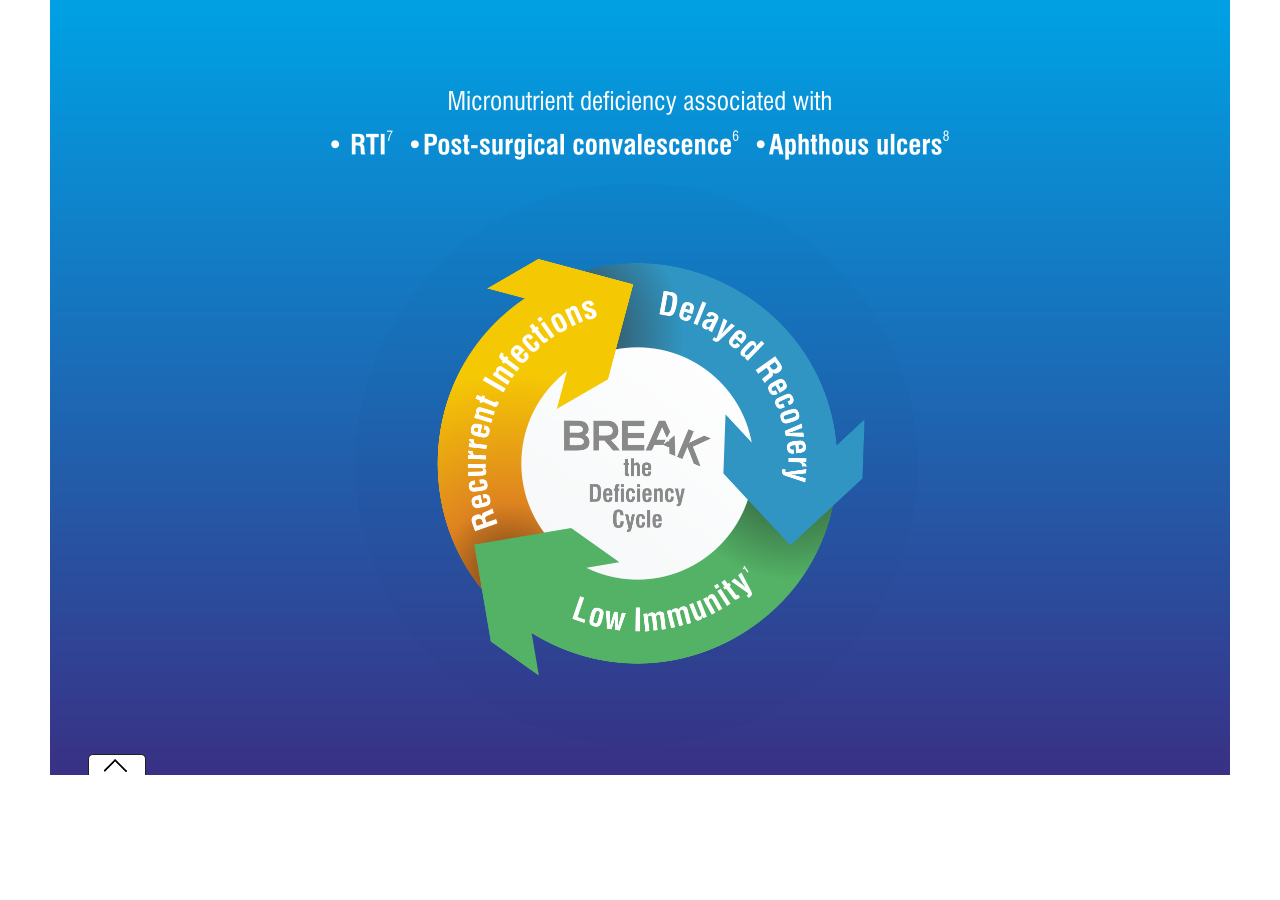
<file: 1/html/index.html>
<!DOCTYPE html>
<html lang="en">
<head>
<meta charset="UTF-8"/>
<meta http-equiv="cache-control" content="max-age=200"/>
<meta name="viewport" content="width=device-width, initial-scale=1.0, maximum-scale=5.0, minimum-scale=1.0">
<meta http-equiv="X-UA-Compatible" content="chrome=1">
<title>Soventus</title>
<link rel="stylesheet" type="text/css" href="animate.css" media="screen"/>
<link rel="stylesheet" type="text/css" href="global.css" media="screen"/>

<script src="jquery.min.js" type="text/javascript" language="javascript"></script>
<script src="jquery.mobile.custom.min.js" type="text/javascript" language="javascript"></script>
<script src="jquery.touchSwipe.min.js" type="text/javascript" language="javascript"></script>
</head>

<body>
<div id="wrapper" rel="1">
  <div class="slide_arrow">
    <div class="left_arrow" ><img src="left_arrow.png" alt="previous icon" width="27" height="27" ></div>
    <div class="right_arrow" ><img src="right_arrow.png" alt="next icon" width="27" height="27"></div>
  </div>
  <div id="main_content"></div>
  <div class="reference active">
    <div class="box">
      <div class="slide_jumper">
		  <div class="slides"><img src="thumbs/01.png" alt=""></div>        
		  <div class="slides"><img src="thumbs/02.png" alt=""></div>        
      </div>
    </div>
    <div class="box_btn"></div>
	<div id="myconsole"></div>
	<div id="click_through"></div>
  </div>
</div>

<script src="global.js" type="text/javascript" language="javascript"></script> 
<script>
$(document).ready(function(){
  // jQuery(".next").bind(event, function(){
  //     document.location = 'VoltarenVAsb/VoltarenVAsb.html';
  //     });
var selectedContentPath = 'slide1/';
//  document.getElementById("main_content").innerHTML='<object type="text/html" width="1080px" height="810px" data="'+selectedContentPath+"Dlight1.htm"+'"></object>';

$("#main_content").html('<link rel="stylesheet" type="text/css" href="slide1/slide1.css" media="screen"/><div class="s1"><img src="slide1/s1.png" width="1180" height="775" alt=""/></div><div class="s2"><img src="slide1/s2.png"/></div><div class="s3"><img src="slide1/s3.png"/></div><div class="s4"><img src="slide1/s4.png"/></div><div class="break" onclick="breakIt()"></div>');

});
</script> 

</body>
</html>
</file>
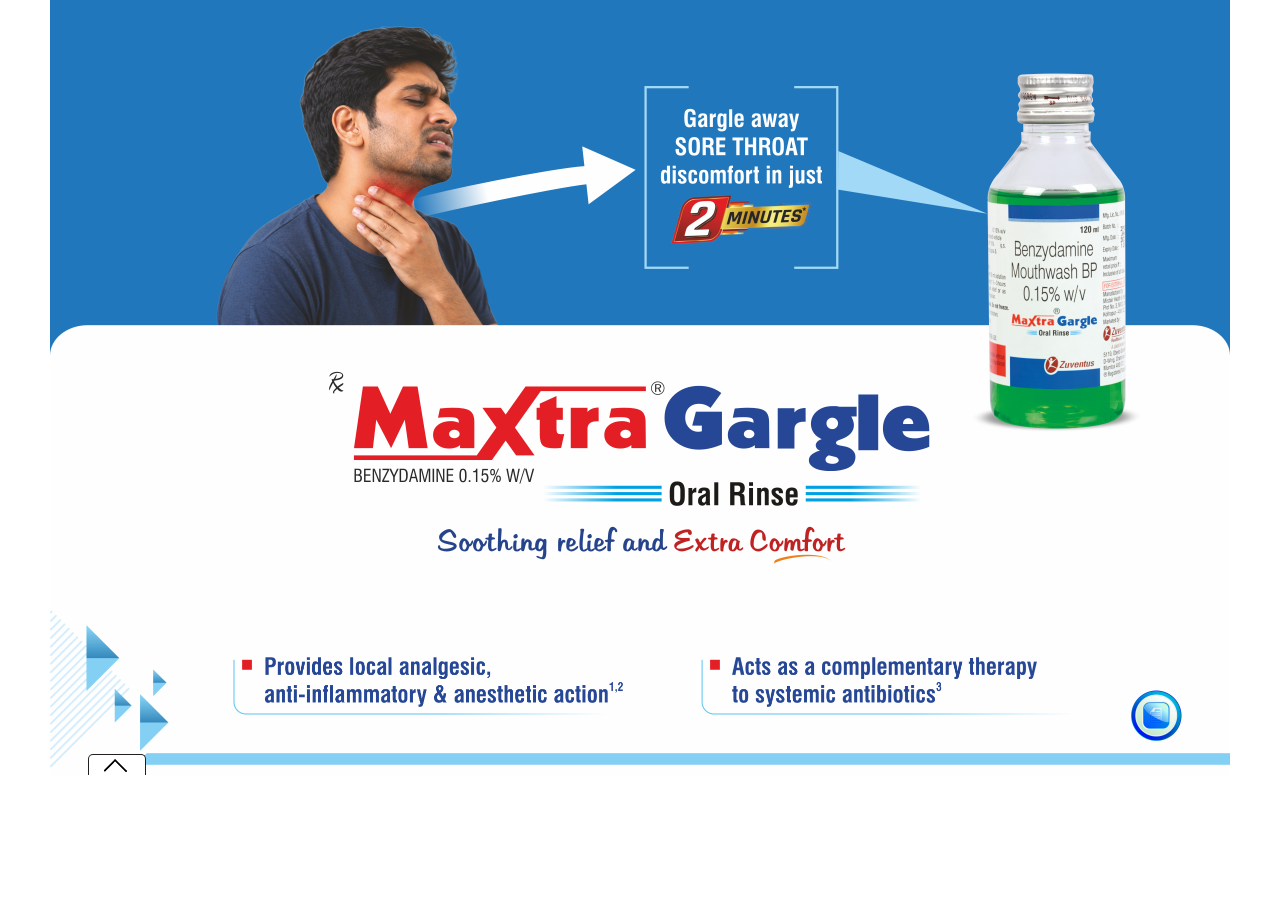
<file: 10/html/index.html>
<!DOCTYPE html>
<html lang="en">
<head>
<meta charset="UTF-8"/>
<meta http-equiv="cache-control" content="max-age=200"/>
<meta name="viewport" content="width=device-width, initial-scale=1.0, maximum-scale=5.0, minimum-scale=1.0">
<meta http-equiv="X-UA-Compatible" content="chrome=1">
<title>Soventus</title>
<link rel="stylesheet" type="text/css" href="animate.css" media="screen"/>
<link rel="stylesheet" type="text/css" href="global.css" media="screen"/>

<script src="jquery.min.js" type="text/javascript" language="javascript"></script>
<script src="jquery.mobile.custom.min.js" type="text/javascript" language="javascript"></script>
<script src="jquery.touchSwipe.min.js" type="text/javascript" language="javascript"></script>
</head>

<body>
<div id="wrapper" rel="1">
  <div class="slide_arrow">
    <div class="left_arrow" ><img src="left_arrow.png" alt="previous icon" width="27" height="27" ></div>
    <div class="right_arrow" ><img src="right_arrow.png" alt="next icon" width="27" height="27"></div>
  </div>
  <div id="main_content"></div>
  <div class="reference active">
    <div class="box">
      <div class="slide_jumper">
		  <div class="slides"><img src="thumbs/01.png" alt=""></div>        
		  <div class="slides"><img src="thumbs/02.png" alt=""></div>        
      </div>
    </div>
    <div class="box_btn"></div>
	<div id="myconsole"></div>
	<div id="click_through"></div>
  </div>
</div>

<script src="global.js" type="text/javascript" language="javascript"></script> 
<script>
$(document).ready(function(){
  // jQuery(".next").bind(event, function(){
  //     document.location = 'VoltarenVAsb/VoltarenVAsb.html';
  //     });
var selectedContentPath = 'slide1/';
//  document.getElementById("main_content").innerHTML='<object type="text/html" width="1080px" height="810px" data="'+selectedContentPath+"Dlight1.htm"+'"></object>';

$("#main_content").html('<link rel="stylesheet" type="text/css" href="slide1/slide1.css" media="screen"/><div class="s1"><img src="slide1/s1.png" width="1180" height="775" alt=""/></div><div class="s2"><img src="slide1/s2.png"/></div><div class="s3"><img src="slide1/s3.png"/></div><div class="hit_1"><img src="slide2/pop1.png" width="1180" height="775" alt=""/></div><div class="hit_pop1" onclick="hit_pop1()"></div><div class="hit_close1" onclick="hit_close1()"></div>');

});
</script> 

</body>
</html>
</file>
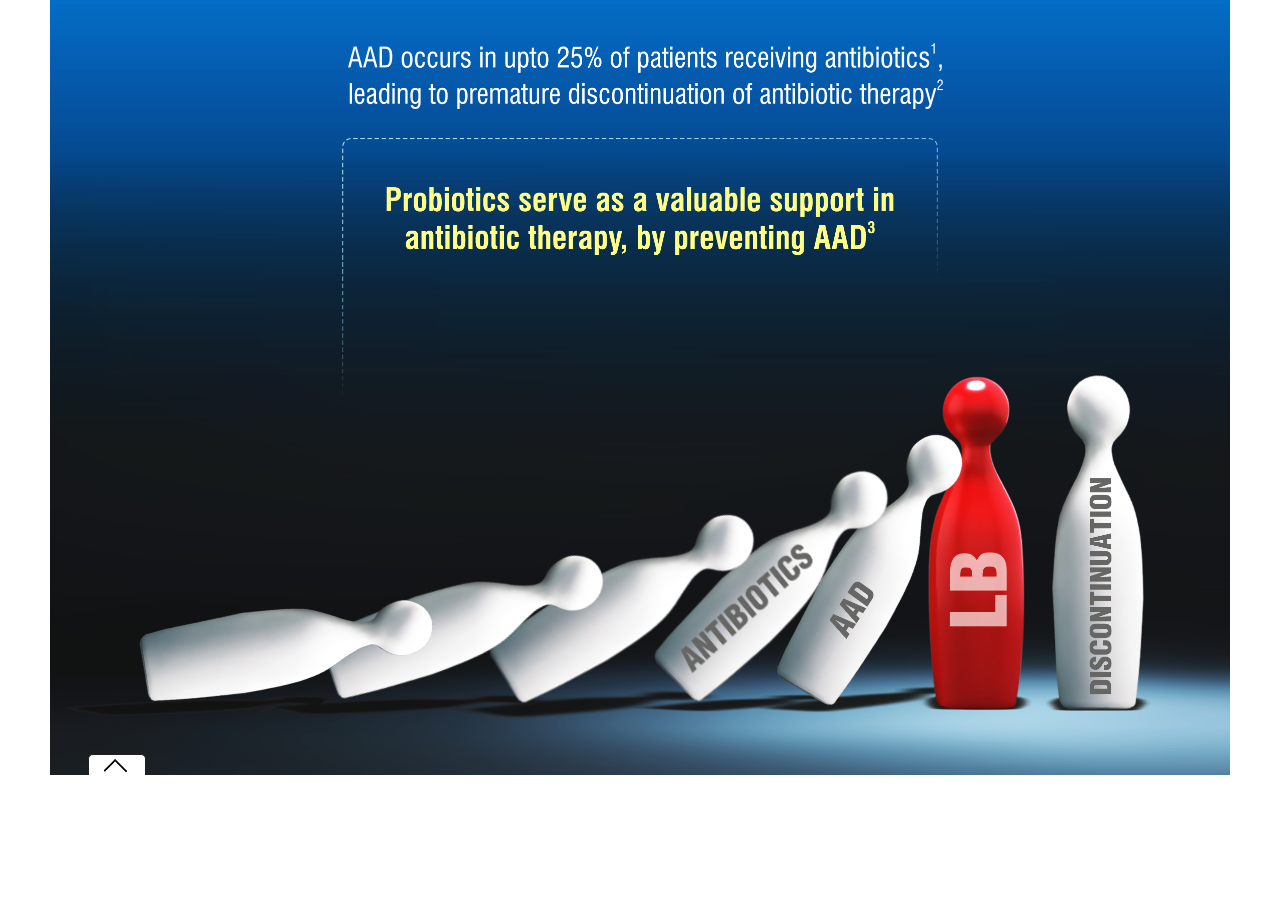
<file: 14/html/index.html>
<!DOCTYPE html>
<html lang="en">
<head>
<meta charset="UTF-8"/>
<meta http-equiv="cache-control" content="max-age=200"/>
<meta name="viewport" content="width=device-width, initial-scale=1.0, maximum-scale=5.0, minimum-scale=1.0">
<meta http-equiv="X-UA-Compatible" content="chrome=1">
<title>Soventus</title>
<link rel="stylesheet" type="text/css" href="animate.css" media="screen"/>
<link rel="stylesheet" type="text/css" href="global.css" media="screen"/>

<script src="jquery.min.js" type="text/javascript" language="javascript"></script>
<script src="jquery.mobile.custom.min.js" type="text/javascript" language="javascript"></script>
<script src="jquery.touchSwipe.min.js" type="text/javascript" language="javascript"></script>
</head>

<body>
<div id="wrapper" rel="1">
  <div class="slide_arrow">
    <div class="left_arrow" ><img src="left_arrow.png" alt="previous icon" width="27" height="27" ></div>
    <div class="right_arrow" ><img src="right_arrow.png" alt="next icon" width="27" height="27"></div>
  </div>
  <div id="main_content"></div>
  <div class="reference active">
    <div class="box">
      <div class="slide_jumper">
		  <div class="slides"><img src="thumbs/01.png" alt=""></div>        
		  <div class="slides"><img src="thumbs/02.png" alt=""></div>        
      </div>
    </div>
    <div class="box_btn"></div>
	<div id="myconsole"></div>
	<div id="click_through"></div>
  </div>
</div>

<script src="global.js" type="text/javascript" language="javascript"></script> 
<script>
$(document).ready(function(){
  // jQuery(".next").bind(event, function(){
  //     document.location = 'VoltarenVAsb/VoltarenVAsb.html';
  //     });
var selectedContentPath = 'slide1/';
//  document.getElementById("main_content").innerHTML='<object type="text/html" width="1080px" height="810px" data="'+selectedContentPath+"Dlight1.htm"+'"></object>';

$("#main_content").html('<link rel="stylesheet" type="text/css" href="slide1/slide1.css" media="screen"/><div class="s1"><img src="slide1/s1.png" width="1180" height="775" alt=""/></div><div class="s2"><img src="slide1/s2.png"/></div><div class="s3"><img src="slide1/s3.png"/></div><div class="s4"><img src="slide1/s4.png"/></div><div class="s5"><img src="slide1/s5.png"/></div><div class="s6"><img src="slide1/s6.png"/></div><div class="s7"><img src="slide1/s7.png"/></div><div class="s8"><img src="slide1/s8.png"/></div><div class="s9"><img src="slide1/s9.png"/></div><div class="s10"><img src="slide1/s10.png"/></div><div class="s11"><img src="slide1/s11.png"/></div>');

});
</script> 

</body>
</html>
</file>
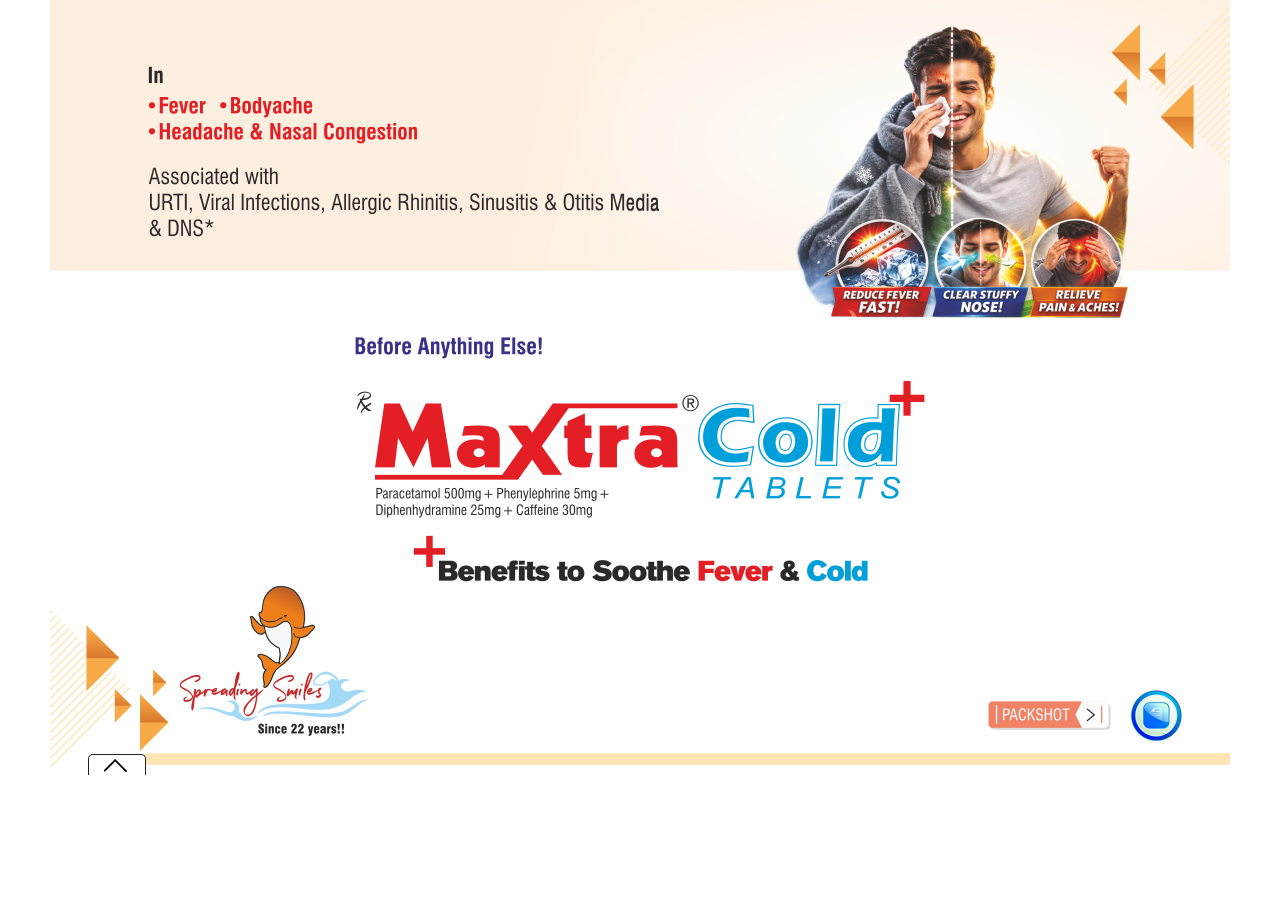
<file: 2/html/index.html>
<!DOCTYPE html>
<html lang="en">
<head>
<meta charset="UTF-8"/>
<meta http-equiv="cache-control" content="max-age=200"/>
<meta name="viewport" content="width=device-width, initial-scale=1.0, maximum-scale=5.0, minimum-scale=1.0">
<meta http-equiv="X-UA-Compatible" content="chrome=1">
<title>Soventus</title>
<link rel="stylesheet" type="text/css" href="animate.css" media="screen"/>
<link rel="stylesheet" type="text/css" href="global.css" media="screen"/>

<script src="jquery.min.js" type="text/javascript" language="javascript"></script>
<script src="jquery.mobile.custom.min.js" type="text/javascript" language="javascript"></script>
<script src="jquery.touchSwipe.min.js" type="text/javascript" language="javascript"></script>
</head>

<body>
<div id="wrapper" rel="1">
  <div class="slide_arrow">
    <div class="left_arrow" ><img src="left_arrow.png" alt="previous icon" width="27" height="27" ></div>
    <div class="right_arrow" ><img src="right_arrow.png" alt="next icon" width="27" height="27"></div>
  </div>
  <div id="main_content"></div>
  <div class="reference active">
    <div class="box">
      <div class="slide_jumper">
		  <div class="slides"><img src="thumbs/01.png" alt=""></div>        
		  <div class="slides"><img src="thumbs/02.png" alt=""></div>        
      </div>
    </div>
    <div class="box_btn"></div>
	<div id="myconsole"></div>
	<div id="click_through"></div>
  </div>
</div>

<script src="global.js" type="text/javascript" language="javascript"></script> 
<script>
$(document).ready(function(){
  // jQuery(".next").bind(event, function(){
  //     document.location = 'VoltarenVAsb/VoltarenVAsb.html';
  //     });
var selectedContentPath = 'slide1/';
//  document.getElementById("main_content").innerHTML='<object type="text/html" width="1080px" height="810px" data="'+selectedContentPath+"Dlight1.htm"+'"></object>';

$("#main_content").html('<link rel="stylesheet" type="text/css" href="slide1/slide1.css" media="screen"/><div class="s1"><img src="slide1/s1.png" width="1180" height="775" alt=""/></div><div class="s2"><img src="slide1/s2.png"/></div><div class="hit_1"><img src="slide2/pop1.png" width="1180" height="775" alt=""/></div><div class="hit_pop1" onclick="hit_pop1()"></div><div class="hit_2"><img src="slide2/pop2.png" width="1180" height="775" alt=""/></div><div class="hit_pop2" onclick="hit_pop2()"></div><div class="hit_close1" onclick="hit_close1()"></div>');

});
</script> 

</body>
</html>
</file>
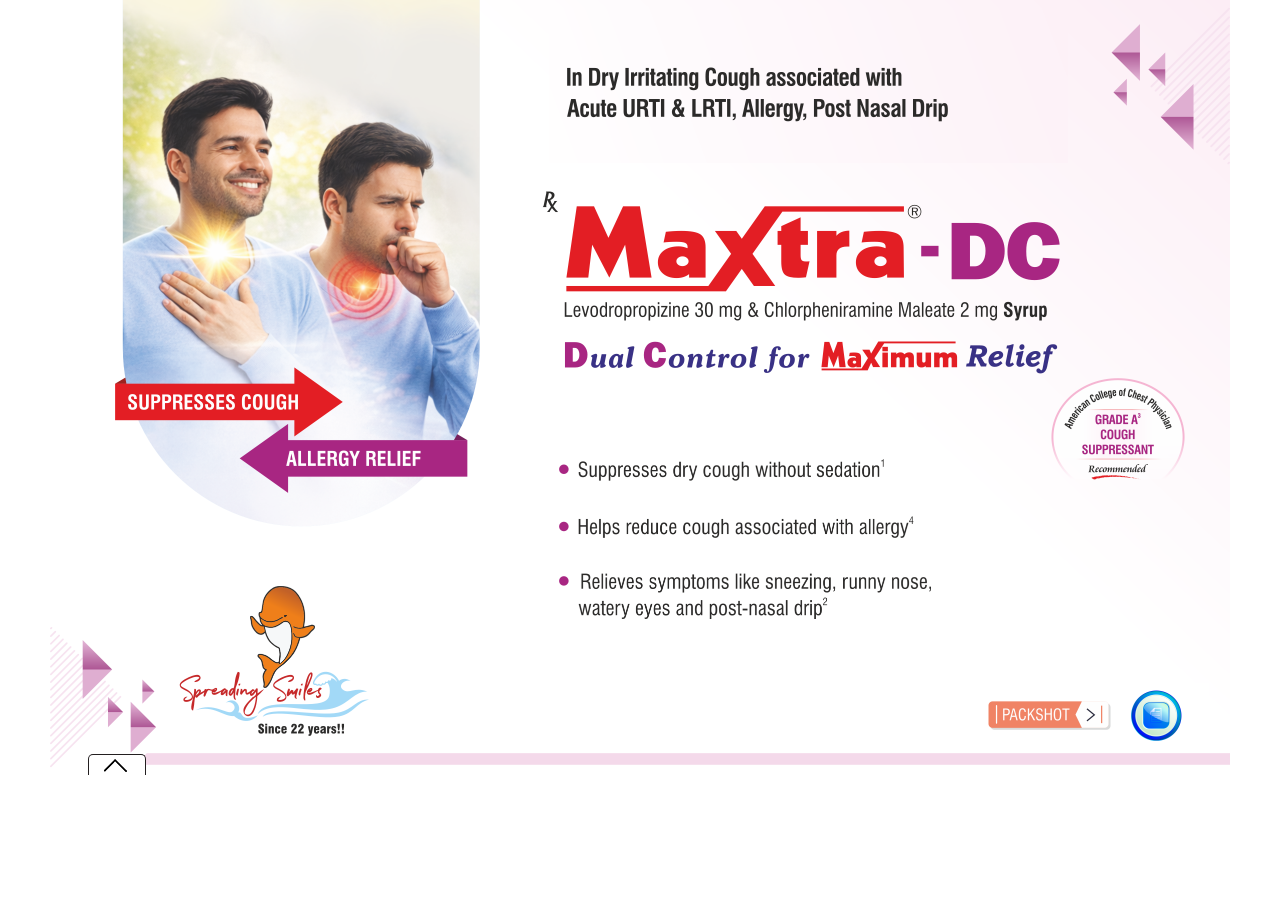
<file: 3/html/index.html>
<!DOCTYPE html>
<html lang="en">
<head>
<meta charset="UTF-8"/>
<meta http-equiv="cache-control" content="max-age=200"/>
<meta name="viewport" content="width=device-width, initial-scale=1.0, maximum-scale=5.0, minimum-scale=1.0">
<meta http-equiv="X-UA-Compatible" content="chrome=1">
<title>Soventus</title>
<link rel="stylesheet" type="text/css" href="animate.css" media="screen"/>
<link rel="stylesheet" type="text/css" href="global.css" media="screen"/>

<script src="jquery.min.js" type="text/javascript" language="javascript"></script>
<script src="jquery.mobile.custom.min.js" type="text/javascript" language="javascript"></script>
<script src="jquery.touchSwipe.min.js" type="text/javascript" language="javascript"></script>
</head>

<body>
<div id="wrapper" rel="1">
  <div class="slide_arrow">
    <div class="left_arrow" ><img src="left_arrow.png" alt="previous icon" width="27" height="27" ></div>
    <div class="right_arrow" ><img src="right_arrow.png" alt="next icon" width="27" height="27"></div>
  </div>
  <div id="main_content"></div>
  <div class="reference active">
    <div class="box">
      <div class="slide_jumper">
		  <div class="slides"><img src="thumbs/01.png" alt=""></div>      
      </div>
    </div>
    <div class="box_btn"></div>
	<div id="myconsole"></div>
	<div id="click_through"></div>
  </div>
</div>

<script src="global.js" type="text/javascript" language="javascript"></script> 
<script>
$(document).ready(function(){
  // jQuery(".next").bind(event, function(){
  //     document.location = 'VoltarenVAsb/VoltarenVAsb.html';
  //     });
var selectedContentPath = 'slide1/';
//  document.getElementById("main_content").innerHTML='<object type="text/html" width="1080px" height="810px" data="'+selectedContentPath+"Dlight1.htm"+'"></object>';

$("#main_content").html('<link rel="stylesheet" type="text/css" href="slide1/slide1.css" media="screen"/><div class="s1"><img src="slide1/s1.png" width="1180" height="775" alt=""/></div><div class="s2"><img src="slide1/s2.png"/></div><div class="s3"><img src="slide1/s3.png"/></div><div class="hit_1"><img src="slide1/pop1.png" width="1180" height="775" alt=""/></div><div class="hit_pop1" onclick="hit_pop1()"></div><div class="hit_2"><img src="slide1/pop2.png" width="1180" height="775" alt=""/></div><div class="hit_pop2" onclick="hit_pop2()"></div><div class="hit_close1" onclick="hit_close1()"></div>');

});
</script> 

</body>
</html>
</file>
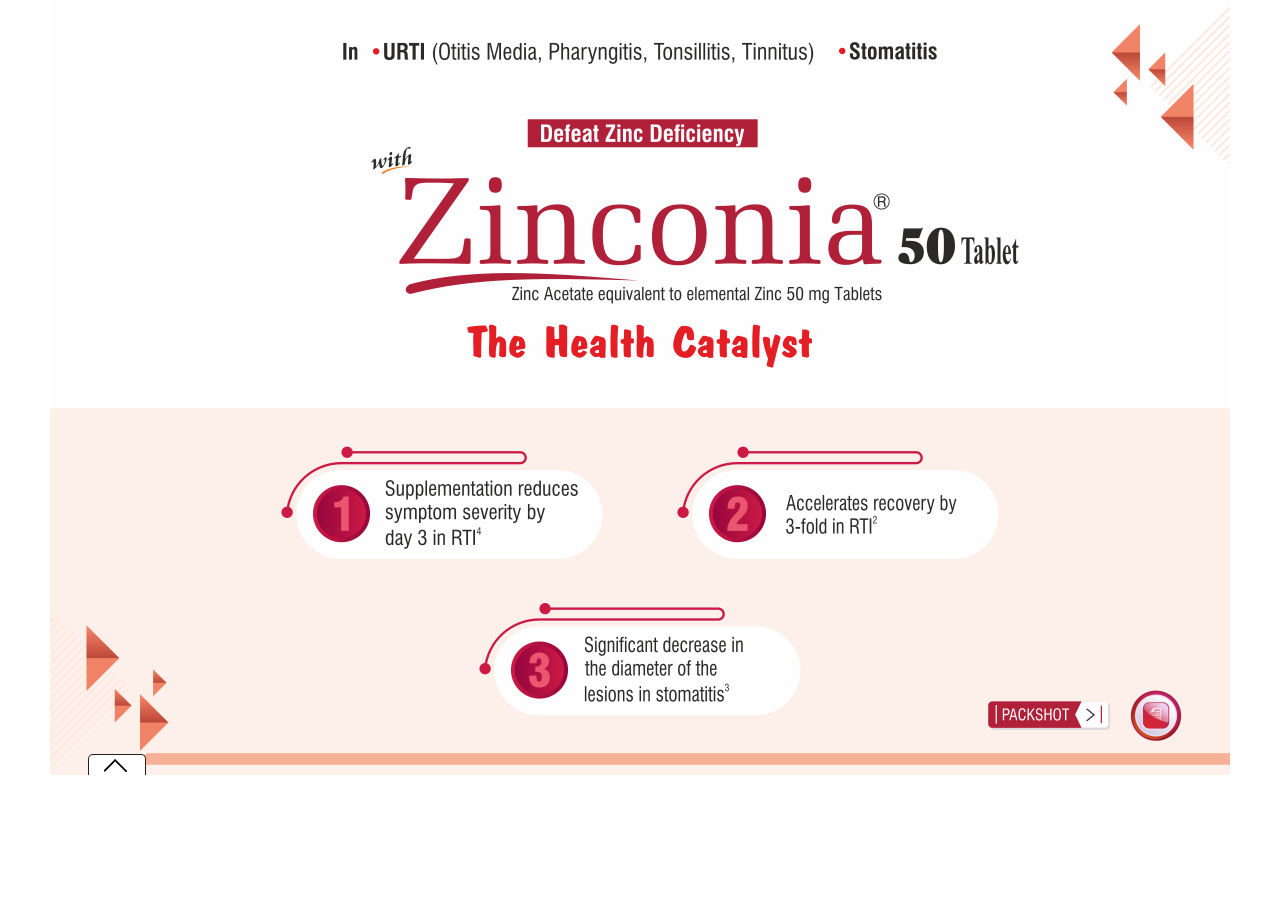
<file: 7/html/index.html>
<!DOCTYPE html>
<html lang="en">
<head>
<meta charset="UTF-8"/>
<meta http-equiv="cache-control" content="max-age=200"/>
<meta name="viewport" content="width=device-width, initial-scale=1.0, maximum-scale=5.0, minimum-scale=1.0">
<meta http-equiv="X-UA-Compatible" content="chrome=1">
<title>Bpureplast</title>
<link rel="stylesheet" type="text/css" href="animate.css" media="screen"/>
<link rel="stylesheet" type="text/css" href="global.css" media="screen"/>

<script src="jquery.min.js" type="text/javascript" language="javascript"></script>
<script src="jquery.mobile.custom.min.js" type="text/javascript" language="javascript"></script>
<script src="jquery.touchSwipe.min.js" type="text/javascript" language="javascript"></script>
</head>

<body>
<div id="wrapper" rel="1">
  <div class="slide_arrow">
    <div class="left_arrow" ><img src="left_arrow.png" alt="previous icon" width="27" height="27" ></div>
    <div class="right_arrow" ><img src="right_arrow.png" alt="next icon" width="27" height="27"></div>
  </div>
  <div id="main_content"></div>
  <div class="reference active">
    <div class="box">
      <div class="slide_jumper">
		  <div class="slides"><img src="thumbs/01.png" alt=""></div>        
      </div>
    </div>
    <div class="box_btn"></div>
	<div id="myconsole"></div>
	<div id="click_through"></div>
  </div>
</div>

<script src="global.js" type="text/javascript" language="javascript"></script> 
<script>
$(document).ready(function(){
  // jQuery(".next").bind(event, function(){
  //     document.location = 'VoltarenVAsb/VoltarenVAsb.html';
  //     });
var selectedContentPath = 'slide1/';
//  document.getElementById("main_content").innerHTML='<object type="text/html" width="1080px" height="810px" data="'+selectedContentPath+"Dlight1.htm"+'"></object>';

$("#main_content").html('<link rel="stylesheet" type="text/css" href="slide1/slide1.css" media="screen"/><div class="s1"><img src="slide1/s1.png" width="1180" height="775" alt=""/></div><div class="hit_1"><img src="slide1/pop1.png" width="1180" height="775" alt=""/></div><div class="hit_pop1" onclick="hit_pop1()"></div><div class="hit_2"><img src="slide1/pop2.png" width="1180" height="775" alt=""/></div><div class="hit_pop2" onclick="hit_pop2()"></div><div class="hit_close1" onclick="hit_close1()"></div>');

});
</script> 

</body>
</html>
</file>
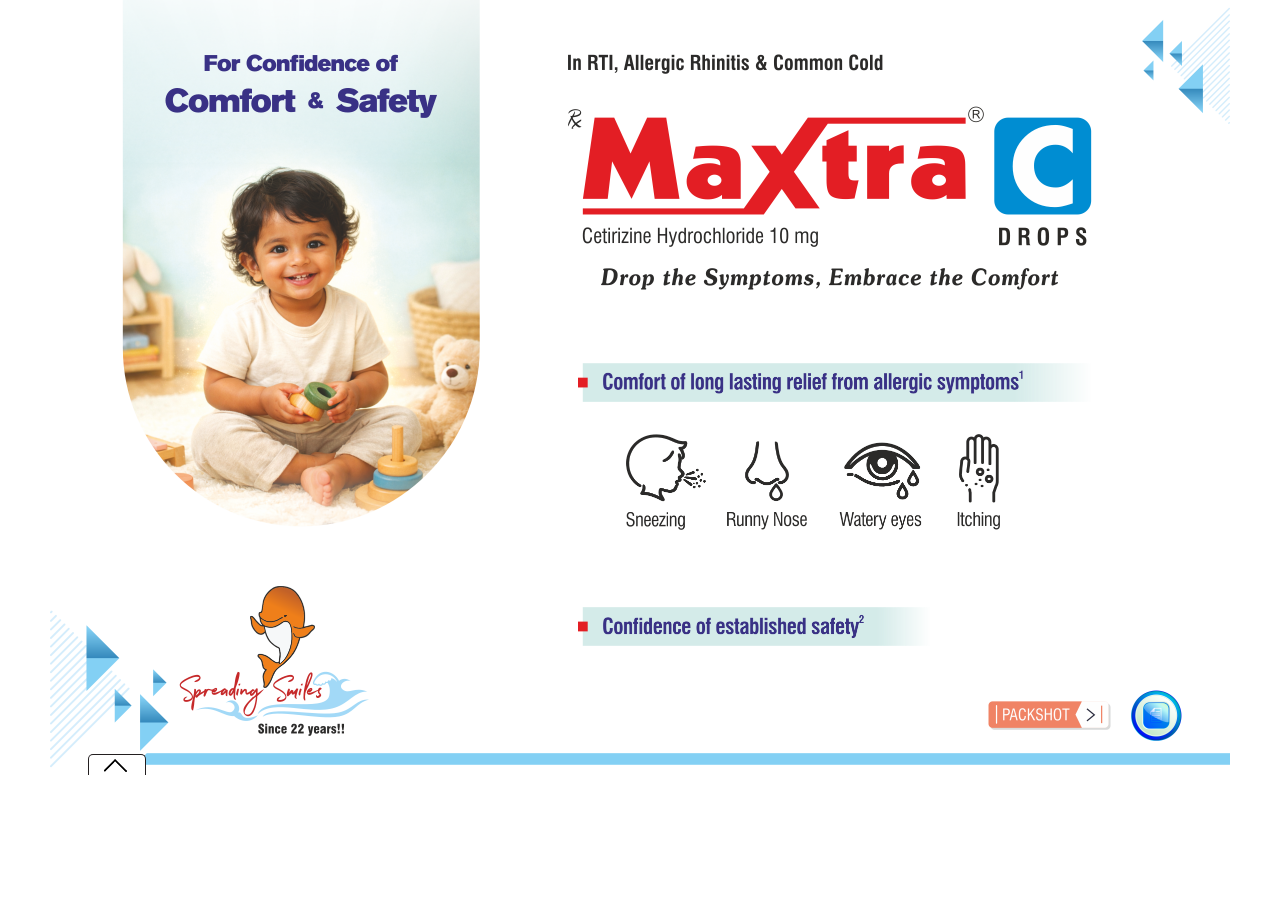
<file: 9/html/index.html>
<!DOCTYPE html>
<html lang="en">
<head>
<meta charset="UTF-8"/>
<meta http-equiv="cache-control" content="max-age=200"/>
<meta name="viewport" content="width=device-width, initial-scale=1.0, maximum-scale=5.0, minimum-scale=1.0">
<meta http-equiv="X-UA-Compatible" content="chrome=1">
<title>Soventus</title>
<link rel="stylesheet" type="text/css" href="animate.css" media="screen"/>
<link rel="stylesheet" type="text/css" href="global.css" media="screen"/>

<script src="jquery.min.js" type="text/javascript" language="javascript"></script>
<script src="jquery.mobile.custom.min.js" type="text/javascript" language="javascript"></script>
<script src="jquery.touchSwipe.min.js" type="text/javascript" language="javascript"></script>
</head>

<body>
<div id="wrapper" rel="1">
  <div class="slide_arrow">
    <div class="left_arrow" ><img src="left_arrow.png" alt="previous icon" width="27" height="27" ></div>
    <div class="right_arrow" ><img src="right_arrow.png" alt="next icon" width="27" height="27"></div>
  </div>
  <div id="main_content"></div>
  <div class="reference active">
    <div class="box">
      <div class="slide_jumper">
		  <div class="slides"><img src="thumbs/01.png" alt=""></div>      
      </div>
    </div>
    <div class="box_btn"></div>
	<div id="myconsole"></div>
	<div id="click_through"></div>
  </div>
</div>

<script src="global.js" type="text/javascript" language="javascript"></script> 
<script>
$(document).ready(function(){
  // jQuery(".next").bind(event, function(){
  //     document.location = 'VoltarenVAsb/VoltarenVAsb.html';
  //     });
var selectedContentPath = 'slide1/';
//  document.getElementById("main_content").innerHTML='<object type="text/html" width="1080px" height="810px" data="'+selectedContentPath+"Dlight1.htm"+'"></object>';

$("#main_content").html('<link rel="stylesheet" type="text/css" href="slide1/slide1.css" media="screen"/><div class="s1"><img src="slide1/s1.png" width="1180" height="775" alt=""/></div><div class="s2"><img src="slide1/s2.png"/></div><div class="s3"><img src="slide1/s3.png"/></div><div class="s4"><img src="slide1/s4.png"/></div><div class="s5"><img src="slide1/s5.png"/></div><div class="hit_1"><img src="slide1/pop1.png" width="1180" height="775" alt=""/></div><div class="hit_pop1" onclick="hit_pop1()"></div><div class="hit_2"><img src="slide1/pop2.png" width="1180" height="775" alt=""/></div><div class="hit_pop2" onclick="hit_pop2()"></div><div class="hit_close1" onclick="hit_close1()"></div>');

});
</script> 

</body>
</html>
</file>
<file: 1/html/global.css>
* {
	margin: 0px;
	padding: 0px;
}
.s1 img{height:775px !important;}
body {
	background-color: #fff;
	font-family: 'DINOT', 'Helvetica Neue', sans-serif;
}
#container {
	position: absolute;
	width: 1180px;
	height: 775px;
	background-color: #232E3D;
	font-family: 'DINOT', 'Helvetica Neue', sans-serif;
	overflow: hidden;
}
.bg {
	position: absolute;
	background-position: center top;
	border: 1px solid #ddd;
}
h1, p {
	margin: 0;
	padding: 0;
}
h1 {
	font-family: 'DINOT Medium', 'Helvetica Neue', sans-serif;
	font-size: 19px;
	line-height: 22px;
}
p {
	font-family: 'DINOT Light', 'Helvetica Neue', sans-serif;
	font-size: 15px;
	line-height: 17px;
}
li {
	font-family: 'DINOT', 'Helvetica Neue', sans-serif;
}
sup {
	font-size: 0.5em;
	vertical-align: top;
	position: relative;
	top: 0.8em;
}
strong {
	font-weight: bold;
}
i, em {
	font-style: italic;
}

.clearfix:after {
	content: ".";
	display: block;
	clear: both;
	visibility: hidden;
	line-height: 0;
	height: 0;
}
.clearfix {
	display: inline-block;
}
html[xmlns] .clearfix {
	display: block;
}
* html .clearfix {
	height: 1%;
}
#wrapper {
	width: 100%;
	max-width: 1180px;
	height: 100%;
	min-height: 775px;
	margin: 0 auto;
	background-size: 100% auto;
	position: relative;
	overflow: hidden;
}
#wrapper .left_arrow, #wrapper .right_arrow {
	opacity: 0;
}
#wrapper:hover .left_arrow, #wrapper:hover .right_arrow {
	opacity: 1;
}
.bottomline {
	bottom: 40px;
	left: 120px;
	position: absolute;
}
#wrapper[rel~="2"] {
	width: 100%;
	max-width: 1180px;
	height: 100%;
	min-height: 775px;
	margin: 0 auto;
	background-size: 100% auto;
	position: relative;
	overflow: hidden;
}
.menu {
	position: absolute;
	left: 17px;
	top: 17px;
	display: none;
	visibility: visible;
}
.slide_arrow {
	position: relative;
	top: 330px;
	opacity: .8;
	display: block;
	z-index: 999;
	visibility: visible;
}
.left_arrow {
	display: flex;
    justify-content: center;
	position: absolute;
	left: 45px;
	cursor: pointer;
	z-index: 999;
	top: 3px;
	width: 27px;
	height: 27px;
	visibility: visible;
}
.right_arrow {
	display: flex;
    justify-content: center;
	position: absolute;
	right: 45px;
	cursor: pointer;
	z-index: 999;
	top: 3px;
	width: 27px;
	height: 27px;
	visibility: visible;
}
.reference {
	-webkit-transition-duration: 200ms;
	-webkit-transition-timing-function: ease-in;
	-webkit-transition-property: bottom;
}
.reference .box {
	position: absolute;
	width: 1180px;
	margin: 0 auto;
	padding: 0px 0px 0px;
	border: 1px solid #ccc;	
	-webkit-box-sizing: border-box;
	-moz-box-sizing: border-box;
	box-sizing: border-box;
	background: -moz-linear-gradient(top, rgba(252,255,244,0.9) 0%, rgba(251,254,244,0.9) 1%, rgba(234,234,234,0.9) 34%, rgba(196,196,196,0.9) 100%);
	background: -webkit-linear-gradient(top, rgba(252,255,244,0.9) 0%,rgba(251,254,244,0.9) 1%,rgba(234,234,234,0.9) 34%,rgba(196,196,196,0.9) 100%);
	background: linear-gradient(to bottom, rgba(252,255,244,0.9) 0%,rgba(251,254,244,0.9) 1%,rgba(234,234,234,0.9) 34%,rgba(196,196,196,0.9) 100%);
	filter: progid:DXImageTransform.Microsoft.gradient( startColorstr='#e6fcfff4', endColorstr='#e6c4c4c4',GradientType=0 );
	bottom: -25%;
	left: 0;
	overflow-x: auto;
	overflow-y: hidden;
	white-space: nowrap;
	-webkit-transition: bottom 5s, -webkit-transform 2s;
	transition: bottom 1s, -webkit-transform 2s;
	visibility: visible;
	z-index: 999;
}
.slide_jumper {
	height: 135px;
    overflow-x: auto;
    overflow-y: hidden;
    white-space: nowrap;
    padding: 10px 10px 10px 10px;
    box-shadow: inset 0px 0px 18px rgba(0, 0, 0, 0.35);
}
.slides {
	margin: 0 5px;
	display: inline-block;
	white-space: nowrap;
	width: 205px;
	vertical-align: top;
	padding: 4px;
	background-color: rgba(0, 163, 228, 0.4);
	box-sizing: border-box;
	-moz-box-sizing: border-box;
	-webkit-box-sizing: border-box;cursor:pointer;
}
.slides:first-child {
	margin-left: 5px;
}
.slides:last-child {
	margin-right: 0;
}
.slides.active {
	background-color: #0674bc;
}
.box_btn {
	background-color: #FFFFFF;
	background-image: url(open.png);
	background-position: 1px -1px;
	background-repeat: no-repeat;
	position: absolute;
	bottom: 0px;
	left: 38px;
	display: block;
	width: 56px;
	height: 20px;
	border-radius: 5px 5px 0 0;
	border: 1px solid #231F20;
	border-bottom: none;
	cursor:pointer;
	-webkit-transition: bottom 1s, -webkit-transform 2s;
	transition: bottom 1s, -webkit-transform 2s;
	visibility: visible;
	z-index: 999;
}
.reference.active {
	bottom: 0%;
}
.reference.active .box {
	bottom: 0;
}
.reference .box > .slide_jumper > .slides > img {
	width: 100%;
	display: block;
}
.active > .box_btn {
	background-image: url(close.png);
	bottom: 157px;
}
#myconsole {
	display: none;
	position: fixed;
	top: 0;
	left: 0;
	width: 25%;
	height: 150px;
	overflow: auto;
	border: 1px solid red;
	background-color: rgba(0,0,0,0.5);
	color: #ffffff;
}
</file>
<file: 1/html/slide1/slide1.css>
*{
	margin: 0px;
	padding: 0px;
}

[class^="s"] img {
	width: 100%;
}

[class^="hit"] img {
	width: 100%;
}

.s1, .s1 img {
	position: absolute;
	left: 0px;
	top: 0px;
	width: 1180px;
	height: 775px;
	z-index: 1;
}

.break {
	position: absolute;
	left: 0px;
	top: 0px;
	width: 1180px;
	height: 775px;
	animation: slideInDown 0.1s;
	animation-delay: 0.4s;
	animation-fill-mode: both;
	z-index: 10;
}

.s2 {
	position: absolute;
  left: 305px;
  top: 183px;
  width: 563px;
  height: 562px;
	animation: rotateIn 0.4s;
	animation-delay: 0.1s;
	animation-fill-mode: both;
	z-index: 2;
}

.s3 {
	position: absolute;
  left: 472px;
  top: 347px;
  width: 232px;
  height: 233px;
	animation: none 0s;
	animation-delay: 0s;
	animation-fill-mode: both;
	display: none;
	z-index: 5;
}

.s4 {
	position: absolute;
  left: 298px;
  top: 173px;
  width: 583px;
  height: 583px;
	animation: rotateInLoop 20s infinite linear;
	animation-delay: 0.5s;
	animation-fill-mode: both;
	display: none;
	z-index: 8;
}

@keyframes rotateInLoop {
	0%  {
		-webkit-transform: rotate(0deg);
	}
	100%	{
		-webkit-transform: rotate(359deg);
	}
}

@keyframes flashLongOff {
  0% {
    opacity: 0;
  }
  
  10%, 40%, 60%, 90% {
    opacity: 1;
  }

  100% {
    opacity: 0;
  }
}

@keyframes stampIn {
	0%	{
		transform-origin: 50% 50%;
		transform: scale(3);
		opacity: 0;
	}
	100%	{
		transform: scale(1);
		opacity: 1;
	}
}

.hit_1, .hit_2, .hit_3, .hit_4, .hit_5, .hit_6, .hit_7  {
  position: absolute;
  width: 1180px;
  height: 775px;
  display: none;
  z-index: 15;
}

.hit_pop1 {
	position: absolute;
  left: 1070px;
  top: 661px;
  width: 110px;
  height: 114px;
	z-index: 10;
}

.hit_pop2 {
	position: absolute;
  left: 931px;
  top: 661px;
  width: 139px;
  height: 114px;
	z-index: 10;
}

.hit_pop3 {
	position: absolute;
  left: 755px;
  top: 666px;
  width: 151px;
  height: 109px;
	z-index: 10;
}

.hit_pop4 {
	position: absolute;
  left: 513px;
  top: 503px;
  width: 140px;
  height: 186px;
	z-index: 10;
}

.hit_pop5 {
	position: absolute;
  left: 659px;
  top: 435px;
  width: 140px;
  height: 186px;
	z-index: 10;
}

.hit_pop6 {
	position: absolute;
  left: 805px;
  top: 586px;
  width: 140px;
  height: 105px;
	z-index: 10;
}

.hit_pop7 {
	position: absolute;
  left: 805px;
  top: 479px;
  width: 140px;
  height: 105px;
	z-index: 10;
}

.hit_close1 {
	position: absolute;
	width: 1180px;
	height: 775px;
	display: none;
	z-index: 20;
}
</file>
<file: 10/html/global.css>
* {
	margin: 0px;
	padding: 0px;
}
.s1 img{height:775px !important;}
body {
	background-color: #fff;
	font-family: 'DINOT', 'Helvetica Neue', sans-serif;
}
#container {
	position: absolute;
	width: 1180px;
	height: 775px;
	background-color: #232E3D;
	font-family: 'DINOT', 'Helvetica Neue', sans-serif;
	overflow: hidden;
}
.bg {
	position: absolute;
	background-position: center top;
	border: 1px solid #ddd;
}
h1, p {
	margin: 0;
	padding: 0;
}
h1 {
	font-family: 'DINOT Medium', 'Helvetica Neue', sans-serif;
	font-size: 19px;
	line-height: 22px;
}
p {
	font-family: 'DINOT Light', 'Helvetica Neue', sans-serif;
	font-size: 15px;
	line-height: 17px;
}
li {
	font-family: 'DINOT', 'Helvetica Neue', sans-serif;
}
sup {
	font-size: 0.5em;
	vertical-align: top;
	position: relative;
	top: 0.8em;
}
strong {
	font-weight: bold;
}
i, em {
	font-style: italic;
}

.clearfix:after {
	content: ".";
	display: block;
	clear: both;
	visibility: hidden;
	line-height: 0;
	height: 0;
}
.clearfix {
	display: inline-block;
}
html[xmlns] .clearfix {
	display: block;
}
* html .clearfix {
	height: 1%;
}
#wrapper {
	width: 100%;
	max-width: 1180px;
	height: 100%;
	min-height: 775px;
	margin: 0 auto;
	background-size: 100% auto;
	position: relative;
	overflow: hidden;
}
#wrapper .left_arrow, #wrapper .right_arrow {
	opacity: 0;
}
#wrapper:hover .left_arrow, #wrapper:hover .right_arrow {
	opacity: 1;
}
.bottomline {
	bottom: 40px;
	left: 120px;
	position: absolute;
}
#wrapper[rel~="2"] {
	width: 100%;
	max-width: 1180px;
	height: 100%;
	min-height: 775px;
	margin: 0 auto;
	background-size: 100% auto;
	position: relative;
	overflow: hidden;
}
.menu {
	position: absolute;
	left: 17px;
	top: 17px;
	display: none;
	visibility: visible;
}
.slide_arrow {
	position: relative;
	top: 330px;
	opacity: .8;
	display: block;
	z-index: 999;
	visibility: visible;
}
.left_arrow {
	display: flex;
    justify-content: center;
	position: absolute;
	left: 45px;
	cursor: pointer;
	z-index: 999;
	top: 3px;
	width: 27px;
	height: 27px;
	visibility: visible;
}
.right_arrow {
	display: flex;
    justify-content: center;
	position: absolute;
	right: 45px;
	cursor: pointer;
	z-index: 999;
	top: 3px;
	width: 27px;
	height: 27px;
	visibility: visible;
}
.reference {
	-webkit-transition-duration: 200ms;
	-webkit-transition-timing-function: ease-in;
	-webkit-transition-property: bottom;
}
.reference .box {
	position: absolute;
	width: 1180px;
	margin: 0 auto;
	padding: 0px 0px 0px;
	border: 1px solid #ccc;	
	-webkit-box-sizing: border-box;
	-moz-box-sizing: border-box;
	box-sizing: border-box;
	background: -moz-linear-gradient(top, rgba(252,255,244,0.9) 0%, rgba(251,254,244,0.9) 1%, rgba(234,234,234,0.9) 34%, rgba(196,196,196,0.9) 100%);
	background: -webkit-linear-gradient(top, rgba(252,255,244,0.9) 0%,rgba(251,254,244,0.9) 1%,rgba(234,234,234,0.9) 34%,rgba(196,196,196,0.9) 100%);
	background: linear-gradient(to bottom, rgba(252,255,244,0.9) 0%,rgba(251,254,244,0.9) 1%,rgba(234,234,234,0.9) 34%,rgba(196,196,196,0.9) 100%);
	filter: progid:DXImageTransform.Microsoft.gradient( startColorstr='#e6fcfff4', endColorstr='#e6c4c4c4',GradientType=0 );
	bottom: -25%;
	left: 0;
	overflow-x: auto;
	overflow-y: hidden;
	white-space: nowrap;
	-webkit-transition: bottom 5s, -webkit-transform 2s;
	transition: bottom 1s, -webkit-transform 2s;
	visibility: visible;
	z-index: 999;
}
.slide_jumper {
	height: 135px;
    overflow-x: auto;
    overflow-y: hidden;
    white-space: nowrap;
    padding: 10px 10px 10px 10px;
    box-shadow: inset 0px 0px 18px rgba(0, 0, 0, 0.35);
}
.slides {
	margin: 0 5px;
	display: inline-block;
	white-space: nowrap;
	width: 205px;
	vertical-align: top;
	padding: 4px;
	background-color: rgba(0, 163, 228, 0.4);
	box-sizing: border-box;
	-moz-box-sizing: border-box;
	-webkit-box-sizing: border-box;cursor:pointer;
}
.slides:first-child {
	margin-left: 5px;
}
.slides:last-child {
	margin-right: 0;
}
.slides.active {
	background-color: #0674bc;
}
.box_btn {
	background-color: #FFFFFF;
	background-image: url(open.png);
	background-position: 1px -1px;
	background-repeat: no-repeat;
	position: absolute;
	bottom: 0px;
	left: 38px;
	display: block;
	width: 56px;
	height: 20px;
	border-radius: 5px 5px 0 0;
	border: 1px solid #231F20;
	border-bottom: none;
	cursor:pointer;
	-webkit-transition: bottom 1s, -webkit-transform 2s;
	transition: bottom 1s, -webkit-transform 2s;
	visibility: visible;
	z-index: 999;
}
.reference.active {
	bottom: 0%;
}
.reference.active .box {
	bottom: 0;
}
.reference .box > .slide_jumper > .slides > img {
	width: 100%;
	display: block;
}
.active > .box_btn {
	background-image: url(close.png);
	bottom: 157px;
}
#myconsole {
	display: none;
	position: fixed;
	top: 0;
	left: 0;
	width: 25%;
	height: 150px;
	overflow: auto;
	border: 1px solid red;
	background-color: rgba(0,0,0,0.5);
	color: #ffffff;
}
</file>
<file: 10/html/slide1/slide1.css>
*{
	margin: 0px;
	padding: 0px;
}

[class^="s"] img {
	width: 100%;
}

[class^="hit"] img {
	width: 100%;
}

.s1, .s1 img {
	position: absolute;
	left: 0px;
	top: 0px;
	width: 1180px;
	height: 775px;
	z-index: 1;
}

.s2 {
	position: absolute;
  left: 192px;
  top: 657px;
  width: 381px;
  height: 50px;
	animation: zoomIn 0.5s;
	animation-delay: 0.2s;
	animation-fill-mode: both;
	transform-origin: left;
	z-index: 5;
}

.s3 {
  position: absolute;
  left: 660px;
  top: 657px;
  width: 327px;
  height: 50px;
  	animation: zoomIn 0.5s;
	animation-delay: 0.5s;
	animation-fill-mode: both;
	transform-origin: left;
  z-index: 5;
}


@keyframes flashLongOff {
  0% {
    opacity: 0;
  }
  
  10%, 40%, 60%, 90% {
    opacity: 1;
  }

  100% {
    opacity: 0;
  }
}

@keyframes stampIn {
	0%	{
		transform-origin: 50% 50%;
		transform: scale(3);
		opacity: 0;
	}
	100%	{
		transform: scale(1);
		opacity: 1;
	}
}

.hit_1, .hit_2, .hit_3, .hit_4, .hit_5, .hit_6, .hit_7  {
  position: absolute;
  width: 1180px;
  height: 775px;
  display: none;
  z-index: 15;
}

.hit_pop1 {
	position: absolute;
  left: 1070px;
  top: 661px;
  width: 110px;
  height: 114px;
	z-index: 10;
}

.hit_pop2 {
	position: absolute;
  left: 931px;
  top: 661px;
  width: 139px;
  height: 114px;
	z-index: 10;
}

.hit_pop3 {
	position: absolute;
  left: 755px;
  top: 666px;
  width: 151px;
  height: 109px;
	z-index: 10;
}

.hit_pop4 {
	position: absolute;
  left: 513px;
  top: 503px;
  width: 140px;
  height: 186px;
	z-index: 10;
}

.hit_pop5 {
	position: absolute;
  left: 659px;
  top: 435px;
  width: 140px;
  height: 186px;
	z-index: 10;
}

.hit_pop6 {
	position: absolute;
  left: 805px;
  top: 586px;
  width: 140px;
  height: 105px;
	z-index: 10;
}

.hit_pop7 {
	position: absolute;
  left: 805px;
  top: 479px;
  width: 140px;
  height: 105px;
	z-index: 10;
}

.hit_close1 {
	position: absolute;
	width: 1180px;
	height: 775px;
	display: none;
	z-index: 20;
}
</file>
<file: 14/html/global.css>
* {
	margin: 0px;
	padding: 0px;
}
.s1 img{height:775px !important;}
body {
	background-color: #fff;
	font-family: 'DINOT', 'Helvetica Neue', sans-serif;
}
#container {
	position: absolute;
	width: 1180px;
	height: 775px;
	background-color: #232E3D;
	font-family: 'DINOT', 'Helvetica Neue', sans-serif;
	overflow: hidden;
}
.bg {
	position: absolute;
	background-position: center top;
	border: 1px solid #ddd;
}
h1, p {
	margin: 0;
	padding: 0;
}
h1 {
	font-family: 'DINOT Medium', 'Helvetica Neue', sans-serif;
	font-size: 19px;
	line-height: 22px;
}
p {
	font-family: 'DINOT Light', 'Helvetica Neue', sans-serif;
	font-size: 15px;
	line-height: 17px;
}
li {
	font-family: 'DINOT', 'Helvetica Neue', sans-serif;
}
sup {
	font-size: 0.5em;
	vertical-align: top;
	position: relative;
	top: 0.8em;
}
strong {
	font-weight: bold;
}
i, em {
	font-style: italic;
}

.clearfix:after {
	content: ".";
	display: block;
	clear: both;
	visibility: hidden;
	line-height: 0;
	height: 0;
}
.clearfix {
	display: inline-block;
}
html[xmlns] .clearfix {
	display: block;
}
* html .clearfix {
	height: 1%;
}
#wrapper {
	width: 100%;
	max-width: 1180px;
	height: 100%;
	min-height: 775px;
	margin: 0 auto;
	background-size: 100% auto;
	position: relative;
	overflow: hidden;
}
#wrapper .left_arrow, #wrapper .right_arrow {
	opacity: 0;
}
#wrapper:hover .left_arrow, #wrapper:hover .right_arrow {
	opacity: 1;
}
.bottomline {
	bottom: 40px;
	left: 120px;
	position: absolute;
}
#wrapper[rel~="2"] {
	width: 100%;
	max-width: 1180px;
	height: 100%;
	min-height: 775px;
	margin: 0 auto;
	background-size: 100% auto;
	position: relative;
	overflow: hidden;
}
.menu {
	position: absolute;
	left: 17px;
	top: 17px;
	display: none;
	visibility: visible;
}
.slide_arrow {
	position: relative;
	top: 330px;
	opacity: .8;
	display: block;
	z-index: 999;
	visibility: visible;
}
.left_arrow {
	display: flex;
    justify-content: center;
	position: absolute;
	left: 45px;
	cursor: pointer;
	z-index: 999;
	top: 3px;
	width: 27px;
	height: 27px;
	visibility: visible;
}
.right_arrow {
	display: flex;
    justify-content: center;
	position: absolute;
	right: 45px;
	cursor: pointer;
	z-index: 999;
	top: 3px;
	width: 27px;
	height: 27px;
	visibility: visible;
}
.reference {
	-webkit-transition-duration: 200ms;
	-webkit-transition-timing-function: ease-in;
	-webkit-transition-property: bottom;
}
.reference .box {
	position: absolute;
	width: 1180px;
	margin: 0 auto;
	padding: 0px 0px 0px;
	border: 1px solid #ccc;	
	-webkit-box-sizing: border-box;
	-moz-box-sizing: border-box;
	box-sizing: border-box;
	background: -moz-linear-gradient(top, rgba(252,255,244,0.9) 0%, rgba(251,254,244,0.9) 1%, rgba(234,234,234,0.9) 34%, rgba(196,196,196,0.9) 100%);
	background: -webkit-linear-gradient(top, rgba(252,255,244,0.9) 0%,rgba(251,254,244,0.9) 1%,rgba(234,234,234,0.9) 34%,rgba(196,196,196,0.9) 100%);
	background: linear-gradient(to bottom, rgba(252,255,244,0.9) 0%,rgba(251,254,244,0.9) 1%,rgba(234,234,234,0.9) 34%,rgba(196,196,196,0.9) 100%);
	filter: progid:DXImageTransform.Microsoft.gradient( startColorstr='#e6fcfff4', endColorstr='#e6c4c4c4',GradientType=0 );
	bottom: -25%;
	left: 0;
	overflow-x: auto;
	overflow-y: hidden;
	white-space: nowrap;
	-webkit-transition: bottom 5s, -webkit-transform 2s;
	transition: bottom 1s, -webkit-transform 2s;
	visibility: visible;
	z-index: 999;
}
.slide_jumper {
	height: 135px;
    overflow-x: auto;
    overflow-y: hidden;
    white-space: nowrap;
    padding: 10px 10px 10px 10px;
    box-shadow: inset 0px 0px 18px rgba(0, 0, 0, 0.35);
}
.slides {
	margin: 0 5px;
	display: inline-block;
	white-space: nowrap;
	width: 205px;
	vertical-align: top;
	padding: 4px;
	background-color: rgba(0, 163, 228, 0.4);
	box-sizing: border-box;
	-moz-box-sizing: border-box;
	-webkit-box-sizing: border-box;cursor:pointer;
}
.slides:first-child {
	margin-left: 5px;
}
.slides:last-child {
	margin-right: 0;
}
.slides.active {
	background-color: #0674bc;
}
.box_btn {
	background-color: #FFFFFF;
	background-image: url(open.png);
	background-position: 1px -1px;
	background-repeat: no-repeat;
	position: absolute;
	bottom: 0px;
	left: 38px;
	display: block;
	width: 56px;
	height: 20px;
	border-radius: 5px 5px 0 0;
	border: 1px solid #231F20;
	border-bottom: none;
	cursor:pointer;
	-webkit-transition: bottom 1s, -webkit-transform 2s;
	transition: bottom 1s, -webkit-transform 2s;
	visibility: visible;
	z-index: 999;
}
.reference.active {
	bottom: 0%;
}
.reference.active .box {
	bottom: 0;
}
.reference .box > .slide_jumper > .slides > img {
	width: 100%;
	display: block;
}
.active > .box_btn {
	background-image: url(close.png);
	bottom: 157px;
}
#myconsole {
	display: none;
	position: fixed;
	top: 0;
	left: 0;
	width: 25%;
	height: 150px;
	overflow: auto;
	border: 1px solid red;
	background-color: rgba(0,0,0,0.5);
	color: #ffffff;
}
</file>
<file: 14/html/slide1/slide1.css>
*{
	margin: 0px;
	padding: 0px;
}

[class^="s"] img {
	width: 100%;
}

[class^="hit"] img {
	width: 100%;
}

.s1, .s1 img {
	position: absolute;
	left: 0px;
	top: 0px;
	width: 1180px;
	height: 775px;
	z-index: 1;
}

.s2 {
	position: absolute;
  left: 298px;
  top: 43px;
  width: 595px;
  height: 66px;
	animation: zoomIn 0.5s;
	animation-delay: 0s;
	animation-fill-mode: both;
	z-index: 15;
}

.s3 {
	position: absolute;
  left: 292px;
  top: 138px;
  width: 596px;
  height: 262px;
	animation: fadeInUp 0.5s;
	animation-delay: 0s;
	animation-fill-mode: both;
	z-index: 14;
}

.s4 {
	position: absolute;
  left: 23px;
  top: 420px;
  width: 81px;
  height: 290px;
	animation: skit1 0.7s ease-in;
	animation-delay: 0.5s;
	animation-fill-mode: both;
	transform-origin: bottom right;
	z-index: 13;
}

.s5 {
	position: absolute;
  left: 212px;
  top: 417px;
  width: 80px;
  height: 291px;
	animation: skit2 0.4s ease-in;
	animation-delay: 0.8s;
	animation-fill-mode: both;
	transform-origin: bottom right;
	z-index: 12;
}

.s6 {
	position: absolute;
  left: 394px;
  top: 422px;
  width: 80px;
  height: 291px;
	animation: skit3 0.3s ease-in;
	animation-delay: 1s;
	animation-fill-mode: both;
	transform-origin: bottom right;
	z-index: 11;
}

.s7 {
	position: absolute;
  left: 572px;
  top: 420px;
  width: 80px;
  height: 291px;
	animation: skit4 0.3s ease-in;
	animation-delay: 1.1s;
	animation-fill-mode: both;
	transform-origin: bottom right;
	z-index: 10;
}

.s8 {
	position: absolute;
  left: 708px;
  top: 419px;
  width: 81px;
  height: 291px;
	animation: skit5 0.3s ease-in;
	animation-delay: 1.2s;
	animation-fill-mode: both;
	transform-origin: bottom right;
	z-index: 9;
}

.s9 {
	position: absolute;
  left: 870px;
  top: 376px;
  width: 113px;
  height: 334px;
	animation: zoomIn 0.3s;
	animation-delay: 1.3s;
	animation-fill-mode: both;
	transform-origin: bottom;
	z-index: 8;
}

.s10 {
	position: absolute;
  left: 994px;
  top: 375px;
  width: 108px;
  height: 334px;
	animation: zoomIn 0.3s;
	animation-delay: 2.3s;
	animation-fill-mode: both;
	transform-origin: bottom;
	z-index: 7;
}

.s11 {
	position: absolute;
  left: 8px;
  top: 686px;
  width: 924px;
  height: 33px;
	animation: zoomIn 1.7s;
	animation-delay: 0.5s;
	animation-fill-mode: both;
	transform-origin: left;
	z-index: 6;
}

@keyframes slideInRightBig {
  from {
    -webkit-transform: translate3d(280%, 0, 0);
    transform: translate3d(280%, 0, 0);
    visibility: visible;
  }

  to {
    -webkit-transform: translate3d(0, 0, 0);
    transform: translate3d(0, 0, 0);
  }
}

@keyframes skit1 {
  0% {
    opacity: 1;
	transform: rotate3d(0, 0, 1, 0deg);
  }

  100% {
    opacity: 1;
	transform: rotate3d(0, 0, 1, 80deg);
  }
}

@keyframes skit2 {
  0% {
    opacity: 1;
	transform: rotate3d(0, 0, 1, 0deg);
  }

  100% {
    opacity: 1;
	transform: rotate3d(0, 0, 1, 70deg);
  }
}

@keyframes skit3 {
  0% {
    opacity: 1;
	transform: rotate3d(0, 0, 1, 0deg);
  }

  100% {
    opacity: 1;
	transform: rotate3d(0, 0, 1, 58deg);
  }
}

@keyframes skit4 {
  0% {
    opacity: 1;
	transform: rotate3d(0, 0, 1, 0deg);
  }

  100% {
    opacity: 1;
	transform: rotate3d(0, 0, 1, 45deg);
  }
}

@keyframes skit5 {
  0% {
    opacity: 1;
	transform: rotate3d(0, 0, 1, 0deg);
  }

  100% {
    opacity: 1;
	transform: rotate3d(0, 0, 1, 30deg);
  }
}


@keyframes flashLongOff {
  0% {
    opacity: 0;
  }
  
  10%, 40%, 60%, 90% {
    opacity: 1;
  }

  100% {
    opacity: 0;
  }
}

@keyframes stampIn {
	0%	{
		transform-origin: 50% 50%;
		transform: scale(3);
		opacity: 0;
	}
	100%	{
		transform: scale(1);
		opacity: 1;
	}
}

.hit_1, .hit_2, .hit_3, .hit_4, .hit_5, .hit_6, .hit_7  {
  position: absolute;
  width: 1180px;
  height: 775px;
  display: none;
  z-index: 15;
}

.hit_pop1 {
	position: absolute;
  left: 1070px;
  top: 661px;
  width: 110px;
  height: 114px;
	z-index: 10;
}

.hit_pop2 {
	position: absolute;
  left: 931px;
  top: 661px;
  width: 139px;
  height: 114px;
	z-index: 10;
}

.hit_pop3 {
	position: absolute;
  left: 755px;
  top: 666px;
  width: 151px;
  height: 109px;
	z-index: 10;
}

.hit_pop4 {
	position: absolute;
  left: 513px;
  top: 503px;
  width: 140px;
  height: 186px;
	z-index: 10;
}

.hit_pop5 {
	position: absolute;
  left: 659px;
  top: 435px;
  width: 140px;
  height: 186px;
	z-index: 10;
}

.hit_pop6 {
	position: absolute;
  left: 805px;
  top: 586px;
  width: 140px;
  height: 105px;
	z-index: 10;
}

.hit_pop7 {
	position: absolute;
  left: 805px;
  top: 479px;
  width: 140px;
  height: 105px;
	z-index: 10;
}

.hit_close1 {
	position: absolute;
	width: 1180px;
	height: 775px;
	display: none;
	z-index: 20;
}
</file>
<file: 2/html/global.css>
* {
	margin: 0px;
	padding: 0px;
}
.s1 img{height:775px !important;}
body {
	background-color: #fff;
	font-family: 'DINOT', 'Helvetica Neue', sans-serif;
}
#container {
	position: absolute;
	width: 1180px;
	height: 775px;
	background-color: #232E3D;
	font-family: 'DINOT', 'Helvetica Neue', sans-serif;
	overflow: hidden;
}
.bg {
	position: absolute;
	background-position: center top;
	border: 1px solid #ddd;
}
h1, p {
	margin: 0;
	padding: 0;
}
h1 {
	font-family: 'DINOT Medium', 'Helvetica Neue', sans-serif;
	font-size: 19px;
	line-height: 22px;
}
p {
	font-family: 'DINOT Light', 'Helvetica Neue', sans-serif;
	font-size: 15px;
	line-height: 17px;
}
li {
	font-family: 'DINOT', 'Helvetica Neue', sans-serif;
}
sup {
	font-size: 0.5em;
	vertical-align: top;
	position: relative;
	top: 0.8em;
}
strong {
	font-weight: bold;
}
i, em {
	font-style: italic;
}

.clearfix:after {
	content: ".";
	display: block;
	clear: both;
	visibility: hidden;
	line-height: 0;
	height: 0;
}
.clearfix {
	display: inline-block;
}
html[xmlns] .clearfix {
	display: block;
}
* html .clearfix {
	height: 1%;
}
#wrapper {
	width: 100%;
	max-width: 1180px;
	height: 100%;
	min-height: 775px;
	margin: 0 auto;
	background-size: 100% auto;
	position: relative;
	overflow: hidden;
}
#wrapper .left_arrow, #wrapper .right_arrow {
	opacity: 0;
}
#wrapper:hover .left_arrow, #wrapper:hover .right_arrow {
	opacity: 1;
}
.bottomline {
	bottom: 40px;
	left: 120px;
	position: absolute;
}
#wrapper[rel~="2"] {
	width: 100%;
	max-width: 1180px;
	height: 100%;
	min-height: 775px;
	margin: 0 auto;
	background-size: 100% auto;
	position: relative;
	overflow: hidden;
}
.menu {
	position: absolute;
	left: 17px;
	top: 17px;
	display: none;
	visibility: visible;
}
.slide_arrow {
	position: relative;
	top: 330px;
	opacity: .8;
	display: block;
	z-index: 999;
	visibility: visible;
}
.left_arrow {
	display: flex;
    justify-content: center;
	position: absolute;
	left: 45px;
	cursor: pointer;
	z-index: 999;
	top: 3px;
	width: 27px;
	height: 27px;
	visibility: visible;
}
.right_arrow {
	display: flex;
    justify-content: center;
	position: absolute;
	right: 45px;
	cursor: pointer;
	z-index: 999;
	top: 3px;
	width: 27px;
	height: 27px;
	visibility: visible;
}
.reference {
	-webkit-transition-duration: 200ms;
	-webkit-transition-timing-function: ease-in;
	-webkit-transition-property: bottom;
}
.reference .box {
	position: absolute;
	width: 1180px;
	margin: 0 auto;
	padding: 0px 0px 0px;
	border: 1px solid #ccc;	
	-webkit-box-sizing: border-box;
	-moz-box-sizing: border-box;
	box-sizing: border-box;
	background: -moz-linear-gradient(top, rgba(252,255,244,0.9) 0%, rgba(251,254,244,0.9) 1%, rgba(234,234,234,0.9) 34%, rgba(196,196,196,0.9) 100%);
	background: -webkit-linear-gradient(top, rgba(252,255,244,0.9) 0%,rgba(251,254,244,0.9) 1%,rgba(234,234,234,0.9) 34%,rgba(196,196,196,0.9) 100%);
	background: linear-gradient(to bottom, rgba(252,255,244,0.9) 0%,rgba(251,254,244,0.9) 1%,rgba(234,234,234,0.9) 34%,rgba(196,196,196,0.9) 100%);
	filter: progid:DXImageTransform.Microsoft.gradient( startColorstr='#e6fcfff4', endColorstr='#e6c4c4c4',GradientType=0 );
	bottom: -25%;
	left: 0;
	overflow-x: auto;
	overflow-y: hidden;
	white-space: nowrap;
	-webkit-transition: bottom 5s, -webkit-transform 2s;
	transition: bottom 1s, -webkit-transform 2s;
	visibility: visible;
	z-index: 999;
}
.slide_jumper {
	height: 135px;
    overflow-x: auto;
    overflow-y: hidden;
    white-space: nowrap;
    padding: 10px 10px 10px 10px;
    box-shadow: inset 0px 0px 18px rgba(0, 0, 0, 0.35);
}
.slides {
	margin: 0 5px;
	display: inline-block;
	white-space: nowrap;
	width: 205px;
	vertical-align: top;
	padding: 4px;
	background-color: rgba(0, 163, 228, 0.4);
	box-sizing: border-box;
	-moz-box-sizing: border-box;
	-webkit-box-sizing: border-box;cursor:pointer;
}
.slides:first-child {
	margin-left: 5px;
}
.slides:last-child {
	margin-right: 0;
}
.slides.active {
	background-color: #0674bc;
}
.box_btn {
	background-color: #FFFFFF;
	background-image: url(open.png);
	background-position: 1px -1px;
	background-repeat: no-repeat;
	position: absolute;
	bottom: 0px;
	left: 38px;
	display: block;
	width: 56px;
	height: 20px;
	border-radius: 5px 5px 0 0;
	border: 1px solid #231F20;
	border-bottom: none;
	cursor:pointer;
	-webkit-transition: bottom 1s, -webkit-transform 2s;
	transition: bottom 1s, -webkit-transform 2s;
	visibility: visible;
	z-index: 999;
}
.reference.active {
	bottom: 0%;
}
.reference.active .box {
	bottom: 0;
}
.reference .box > .slide_jumper > .slides > img {
	width: 100%;
	display: block;
}
.active > .box_btn {
	background-image: url(close.png);
	bottom: 157px;
}
#myconsole {
	display: none;
	position: fixed;
	top: 0;
	left: 0;
	width: 25%;
	height: 150px;
	overflow: auto;
	border: 1px solid red;
	background-color: rgba(0,0,0,0.5);
	color: #ffffff;
}
</file>
<file: 2/html/slide1/slide1.css>
*{
	margin: 0px;
	padding: 0px;
}

[class^="s"] img {
	width: 100%;
}

[class^="hit"] img {
	width: 100%;
}

.s1, .s1 img {
	position: absolute;
	left: 0px;
	top: 0px;
	width: 1180px;
	height: 775px;
	z-index: 1;
}

.s2 {
	position: absolute;
  left: 200px;
  top: 586px;
  width: 65px;
  height: 102px;
	animation: zoomIn 0.5s;
	animation-delay: 0.2s;
	animation-fill-mode: both;
	transform-origin: bottom;
	z-index: 2;
}

@keyframes flashLongOff {
  0% {
    opacity: 0;
  }
  
  10%, 40%, 60%, 90% {
    opacity: 1;
  }

  100% {
    opacity: 0;
  }
}

@keyframes stampIn {
	0%	{
		transform-origin: 50% 50%;
		transform: scale(3);
		opacity: 0;
	}
	100%	{
		transform: scale(1);
		opacity: 1;
	}
}

.hit_1, .hit_2, .hit_3, .hit_4, .hit_5, .hit_6, .hit_7  {
  position: absolute;
  width: 1180px;
  height: 775px;
  display: none;
  z-index: 15;
}

.hit_pop1 {
	position: absolute;
  left: 1070px;
  top: 661px;
  width: 110px;
  height: 114px;
	z-index: 10;
}

.hit_pop2 {
	position: absolute;
  left: 931px;
  top: 661px;
  width: 139px;
  height: 114px;
	z-index: 10;
}

.hit_pop3 {
	position: absolute;
  left: 755px;
  top: 666px;
  width: 151px;
  height: 109px;
	z-index: 10;
}

.hit_pop4 {
	position: absolute;
  left: 513px;
  top: 503px;
  width: 140px;
  height: 186px;
	z-index: 10;
}

.hit_pop5 {
	position: absolute;
  left: 659px;
  top: 435px;
  width: 140px;
  height: 186px;
	z-index: 10;
}

.hit_pop6 {
	position: absolute;
  left: 805px;
  top: 586px;
  width: 140px;
  height: 105px;
	z-index: 10;
}

.hit_pop7 {
	position: absolute;
  left: 805px;
  top: 479px;
  width: 140px;
  height: 105px;
	z-index: 10;
}

.hit_close1 {
	position: absolute;
	width: 1180px;
	height: 775px;
	display: none;
	z-index: 20;
}
</file>
<file: 3/html/global.css>
* {
	margin: 0px;
	padding: 0px;
}
.s1 img{height:775px !important;}
body {
	background-color: #fff;
	font-family: 'DINOT', 'Helvetica Neue', sans-serif;
}
#container {
	position: absolute;
	width: 1180px;
	height: 775px;
	background-color: #232E3D;
	font-family: 'DINOT', 'Helvetica Neue', sans-serif;
	overflow: hidden;
}
.bg {
	position: absolute;
	background-position: center top;
	border: 1px solid #ddd;
}
h1, p {
	margin: 0;
	padding: 0;
}
h1 {
	font-family: 'DINOT Medium', 'Helvetica Neue', sans-serif;
	font-size: 19px;
	line-height: 22px;
}
p {
	font-family: 'DINOT Light', 'Helvetica Neue', sans-serif;
	font-size: 15px;
	line-height: 17px;
}
li {
	font-family: 'DINOT', 'Helvetica Neue', sans-serif;
}
sup {
	font-size: 0.5em;
	vertical-align: top;
	position: relative;
	top: 0.8em;
}
strong {
	font-weight: bold;
}
i, em {
	font-style: italic;
}

.clearfix:after {
	content: ".";
	display: block;
	clear: both;
	visibility: hidden;
	line-height: 0;
	height: 0;
}
.clearfix {
	display: inline-block;
}
html[xmlns] .clearfix {
	display: block;
}
* html .clearfix {
	height: 1%;
}
#wrapper {
	width: 100%;
	max-width: 1180px;
	height: 100%;
	min-height: 775px;
	margin: 0 auto;
	background-size: 100% auto;
	position: relative;
	overflow: hidden;
}
#wrapper .left_arrow, #wrapper .right_arrow {
	opacity: 0;
}
#wrapper:hover .left_arrow, #wrapper:hover .right_arrow {
	opacity: 1;
}
.bottomline {
	bottom: 40px;
	left: 120px;
	position: absolute;
}
#wrapper[rel~="2"] {
	width: 100%;
	max-width: 1180px;
	height: 100%;
	min-height: 775px;
	margin: 0 auto;
	background-size: 100% auto;
	position: relative;
	overflow: hidden;
}
.menu {
	position: absolute;
	left: 17px;
	top: 17px;
	display: none;
	visibility: visible;
}
.slide_arrow {
	position: relative;
	top: 330px;
	opacity: .8;
	display: block;
	z-index: 999;
	visibility: visible;
}
.left_arrow {
	display: flex;
    justify-content: center;
	position: absolute;
	left: 45px;
	cursor: pointer;
	z-index: 999;
	top: 3px;
	width: 27px;
	height: 27px;
	visibility: visible;
}
.right_arrow {
	display: flex;
    justify-content: center;
	position: absolute;
	right: 45px;
	cursor: pointer;
	z-index: 999;
	top: 3px;
	width: 27px;
	height: 27px;
	visibility: visible;
}
.reference {
	-webkit-transition-duration: 200ms;
	-webkit-transition-timing-function: ease-in;
	-webkit-transition-property: bottom;
}
.reference .box {
	position: absolute;
	width: 1180px;
	margin: 0 auto;
	padding: 0px 0px 0px;
	border: 1px solid #ccc;	
	-webkit-box-sizing: border-box;
	-moz-box-sizing: border-box;
	box-sizing: border-box;
	background: -moz-linear-gradient(top, rgba(252,255,244,0.9) 0%, rgba(251,254,244,0.9) 1%, rgba(234,234,234,0.9) 34%, rgba(196,196,196,0.9) 100%);
	background: -webkit-linear-gradient(top, rgba(252,255,244,0.9) 0%,rgba(251,254,244,0.9) 1%,rgba(234,234,234,0.9) 34%,rgba(196,196,196,0.9) 100%);
	background: linear-gradient(to bottom, rgba(252,255,244,0.9) 0%,rgba(251,254,244,0.9) 1%,rgba(234,234,234,0.9) 34%,rgba(196,196,196,0.9) 100%);
	filter: progid:DXImageTransform.Microsoft.gradient( startColorstr='#e6fcfff4', endColorstr='#e6c4c4c4',GradientType=0 );
	bottom: -25%;
	left: 0;
	overflow-x: auto;
	overflow-y: hidden;
	white-space: nowrap;
	-webkit-transition: bottom 5s, -webkit-transform 2s;
	transition: bottom 1s, -webkit-transform 2s;
	visibility: visible;
	z-index: 999;
}
.slide_jumper {
	height: 135px;
    overflow-x: auto;
    overflow-y: hidden;
    white-space: nowrap;
    padding: 10px 10px 10px 10px;
    box-shadow: inset 0px 0px 18px rgba(0, 0, 0, 0.35);
}
.slides {
	margin: 0 5px;
	display: inline-block;
	white-space: nowrap;
	width: 205px;
	vertical-align: top;
	padding: 4px;
	background-color: rgba(0, 163, 228, 0.4);
	box-sizing: border-box;
	-moz-box-sizing: border-box;
	-webkit-box-sizing: border-box;cursor:pointer;
}
.slides:first-child {
	margin-left: 5px;
}
.slides:last-child {
	margin-right: 0;
}
.slides.active {
	background-color: #0674bc;
}
.box_btn {
	background-color: #FFFFFF;
	background-image: url(open.png);
	background-position: 1px -1px;
	background-repeat: no-repeat;
	position: absolute;
	bottom: 0px;
	left: 38px;
	display: block;
	width: 56px;
	height: 20px;
	border-radius: 5px 5px 0 0;
	border: 1px solid #231F20;
	border-bottom: none;
	cursor:pointer;
	-webkit-transition: bottom 1s, -webkit-transform 2s;
	transition: bottom 1s, -webkit-transform 2s;
	visibility: visible;
	z-index: 999;
}
.reference.active {
	bottom: 0%;
}
.reference.active .box {
	bottom: 0;
}
.reference .box > .slide_jumper > .slides > img {
	width: 100%;
	display: block;
}
.active > .box_btn {
	background-image: url(close.png);
	bottom: 157px;
}
#myconsole {
	display: none;
	position: fixed;
	top: 0;
	left: 0;
	width: 25%;
	height: 150px;
	overflow: auto;
	border: 1px solid red;
	background-color: rgba(0,0,0,0.5);
	color: #ffffff;
}
</file>
<file: 3/html/slide1/slide1.css>
*{
	margin: 0px;
	padding: 0px;
}

[class^="s"] img {
	width: 100%;
}

[class^="hit"] img {
	width: 100%;
}

.s1, .s1 img {
	position: absolute;
	left: 0px;
	top: 0px;
	width: 1180px;
	height: 775px;
	z-index: 1;
}

.s2 {
	position: absolute;
  left: 200px;
  top: 586px;
  width: 65px;
  height: 102px;
	animation: zoomIn 0.5s;
	animation-delay: 0.2s;
	animation-fill-mode: both;
	transform-origin: bottom;
	z-index: 5;
}

.s3 {
  position: absolute;
  left: 509px;
  top: 459px;
  width: 372px;
  height: 161px;
	animation: zoomIn 0.5s;
	animation-delay: 0.7s;
	animation-fill-mode: both;
	transform-origin: left;
  z-index: 5;
}


@keyframes flashLongOff {
  0% {
    opacity: 0;
  }
  
  10%, 40%, 60%, 90% {
    opacity: 1;
  }

  100% {
    opacity: 0;
  }
}

@keyframes stampIn {
	0%	{
		transform-origin: 50% 50%;
		transform: scale(3);
		opacity: 0;
	}
	100%	{
		transform: scale(1);
		opacity: 1;
	}
}

.hit_1, .hit_2, .hit_3, .hit_4, .hit_5, .hit_6, .hit_7  {
  position: absolute;
  width: 1180px;
  height: 775px;
  display: none;
  z-index: 15;
}

.hit_pop1 {
	position: absolute;
  left: 1070px;
  top: 661px;
  width: 110px;
  height: 114px;
	z-index: 10;
}

.hit_pop2 {
	position: absolute;
  left: 931px;
  top: 661px;
  width: 139px;
  height: 114px;
	z-index: 10;
}

.hit_pop3 {
	position: absolute;
  left: 755px;
  top: 666px;
  width: 151px;
  height: 109px;
	z-index: 10;
}

.hit_pop4 {
	position: absolute;
  left: 513px;
  top: 503px;
  width: 140px;
  height: 186px;
	z-index: 10;
}

.hit_pop5 {
	position: absolute;
  left: 659px;
  top: 435px;
  width: 140px;
  height: 186px;
	z-index: 10;
}

.hit_pop6 {
	position: absolute;
  left: 805px;
  top: 586px;
  width: 140px;
  height: 105px;
	z-index: 10;
}

.hit_pop7 {
	position: absolute;
  left: 805px;
  top: 479px;
  width: 140px;
  height: 105px;
	z-index: 10;
}

.hit_close1 {
	position: absolute;
	width: 1180px;
	height: 775px;
	display: none;
	z-index: 20;
}
</file>
<file: 7/html/global.css>
* {
	margin: 0px;
	padding: 0px;
}
.s1 img{height:775px !important;}
body {
	background-color: #fff;
	font-family: 'DINOT', 'Helvetica Neue', sans-serif;
}
#container {
	position: absolute;
	width: 1180px;
	height: 775px;
	background-color: #232E3D;
	font-family: 'DINOT', 'Helvetica Neue', sans-serif;
	overflow: hidden;
}
.bg {
	position: absolute;
	background-position: center top;
	border: 1px solid #ddd;
}
h1, p {
	margin: 0;
	padding: 0;
}
h1 {
	font-family: 'DINOT Medium', 'Helvetica Neue', sans-serif;
	font-size: 19px;
	line-height: 22px;
}
p {
	font-family: 'DINOT Light', 'Helvetica Neue', sans-serif;
	font-size: 15px;
	line-height: 17px;
}
li {
	font-family: 'DINOT', 'Helvetica Neue', sans-serif;
}
sup {
	font-size: 0.5em;
	vertical-align: top;
	position: relative;
	top: 0.8em;
}
strong {
	font-weight: bold;
}
i, em {
	font-style: italic;
}

.clearfix:after {
	content: ".";
	display: block;
	clear: both;
	visibility: hidden;
	line-height: 0;
	height: 0;
}
.clearfix {
	display: inline-block;
}
html[xmlns] .clearfix {
	display: block;
}
* html .clearfix {
	height: 1%;
}
#wrapper {
	width: 100%;
	max-width: 1180px;
	height: 100%;
	min-height: 775px;
	margin: 0 auto;
	background-size: 100% auto;
	position: relative;
	overflow: hidden;
}
#wrapper .left_arrow, #wrapper .right_arrow {
	opacity: 0;
}
#wrapper:hover .left_arrow, #wrapper:hover .right_arrow {
	opacity: 1;
}
.bottomline {
	bottom: 40px;
	left: 120px;
	position: absolute;
}
#wrapper[rel~="2"] {
	width: 100%;
	max-width: 1180px;
	height: 100%;
	min-height: 775px;
	margin: 0 auto;
	background-size: 100% auto;
	position: relative;
	overflow: hidden;
}
.menu {
	position: absolute;
	left: 17px;
	top: 17px;
	display: none;
	visibility: visible;
}
.slide_arrow {
	position: relative;
	top: 330px;
	opacity: .8;
	display: block;
	z-index: 999;
	visibility: visible;
}
.left_arrow {
	display: flex;
    justify-content: center;
	position: absolute;
	left: 45px;
	cursor: pointer;
	z-index: 999;
	top: 3px;
	width: 27px;
	height: 27px;
	visibility: visible;
}
.right_arrow {
	display: flex;
    justify-content: center;
	position: absolute;
	right: 45px;
	cursor: pointer;
	z-index: 999;
	top: 3px;
	width: 27px;
	height: 27px;
	visibility: visible;
}
.reference {
	-webkit-transition-duration: 200ms;
	-webkit-transition-timing-function: ease-in;
	-webkit-transition-property: bottom;
}
.reference .box {
	position: absolute;
	width: 1180px;
	margin: 0 auto;
	padding: 0px 0px 0px;
	border: 1px solid #ccc;	
	-webkit-box-sizing: border-box;
	-moz-box-sizing: border-box;
	box-sizing: border-box;
	background: -moz-linear-gradient(top, rgba(252,255,244,0.9) 0%, rgba(251,254,244,0.9) 1%, rgba(234,234,234,0.9) 34%, rgba(196,196,196,0.9) 100%);
	background: -webkit-linear-gradient(top, rgba(252,255,244,0.9) 0%,rgba(251,254,244,0.9) 1%,rgba(234,234,234,0.9) 34%,rgba(196,196,196,0.9) 100%);
	background: linear-gradient(to bottom, rgba(252,255,244,0.9) 0%,rgba(251,254,244,0.9) 1%,rgba(234,234,234,0.9) 34%,rgba(196,196,196,0.9) 100%);
	filter: progid:DXImageTransform.Microsoft.gradient( startColorstr='#e6fcfff4', endColorstr='#e6c4c4c4',GradientType=0 );
	bottom: -25%;
	left: 0;
	overflow-x: auto;
	overflow-y: hidden;
	white-space: nowrap;
	-webkit-transition: bottom 5s, -webkit-transform 2s;
	transition: bottom 1s, -webkit-transform 2s;
	visibility: visible;
	z-index: 999;
}
.slide_jumper {
	height: 135px;
    overflow-x: auto;
    overflow-y: hidden;
    white-space: nowrap;
    padding: 10px 10px 10px 10px;
    box-shadow: inset 0px 0px 18px rgba(0, 0, 0, 0.35);
}
.slides {
	margin: 0 5px;
	display: inline-block;
	white-space: nowrap;
	width: 205px;
	vertical-align: top;
	padding: 4px;
	background-color: rgba(0, 163, 228, 0.4);
	box-sizing: border-box;
	-moz-box-sizing: border-box;
	-webkit-box-sizing: border-box;cursor:pointer;
}
.slides:first-child {
	margin-left: 5px;
}
.slides:last-child {
	margin-right: 0;
}
.slides.active {
	background-color: #0674bc;
}
.box_btn {
	background-color: #FFFFFF;
	background-image: url(open.png);
	background-position: 1px -1px;
	background-repeat: no-repeat;
	position: absolute;
	bottom: 0px;
	left: 38px;
	display: block;
	width: 56px;
	height: 20px;
	border-radius: 5px 5px 0 0;
	border: 1px solid #231F20;
	border-bottom: none;
	cursor:pointer;
	-webkit-transition: bottom 1s, -webkit-transform 2s;
	transition: bottom 1s, -webkit-transform 2s;
	visibility: visible;
	z-index: 999;
}
.reference.active {
	bottom: 0%;
}
.reference.active .box {
	bottom: 0;
}
.reference .box > .slide_jumper > .slides > img {
	width: 100%;
	display: block;
}
.active > .box_btn {
	background-image: url(close.png);
	bottom: 157px;
}
#myconsole {
	display: none;
	position: fixed;
	top: 0;
	left: 0;
	width: 25%;
	height: 150px;
	overflow: auto;
	border: 1px solid red;
	background-color: rgba(0,0,0,0.5);
	color: #ffffff;
}
</file>
<file: 7/html/slide1/slide1.css>
*{
	margin: 0px;
	padding: 0px;
}

[class^="s"] img {
	width: 100%;
}

[class^="hit"] img {
	width: 100%;
}

.s1, .s1 img {
	position: absolute;
	left: 0px;
	top: 0px;
	width: 1180px;
	height: 775px;
	z-index: 1;
}

.s2 {
	position: absolute;
  left: 200px;
  top: 586px;
  width: 65px;
  height: 102px;
	animation: zoomIn 0.5s;
	animation-delay: 0.2s;
	animation-fill-mode: both;
	transform-origin: bottom;
	z-index: 5;
}

.s3 {
  position: absolute;
  left: 250px;
  top: 363px;
  width: 680px;
  height: 185px;
  	animation: zoomIn 0.5s;
	animation-delay: 0.7s;
	animation-fill-mode: both;
  z-index: 5;
}

.s4 {
  position: absolute;
  left: 427px;
  top: 596px;
  width: 326px;
  height: 119px;
  	animation: zoomIn 0.5s;
	animation-delay: 1s;
	animation-fill-mode: both;
  z-index: 5;
}


@keyframes flashLongOff {
  0% {
    opacity: 0;
  }
  
  10%, 40%, 60%, 90% {
    opacity: 1;
  }

  100% {
    opacity: 0;
  }
}

@keyframes stampIn {
	0%	{
		transform-origin: 50% 50%;
		transform: scale(3);
		opacity: 0;
	}
	100%	{
		transform: scale(1);
		opacity: 1;
	}
}

.hit_1, .hit_2, .hit_3, .hit_4, .hit_5, .hit_6, .hit_7  {
  position: absolute;
  width: 1180px;
  height: 775px;
  display: none;
  z-index: 15;
}

.hit_pop1 {
	position: absolute;
  left: 1070px;
  top: 661px;
  width: 110px;
  height: 114px;
	z-index: 10;
}

.hit_pop2 {
	position: absolute;
  left: 931px;
  top: 661px;
  width: 139px;
  height: 114px;
	z-index: 10;
}

.hit_pop3 {
	position: absolute;
  left: 755px;
  top: 666px;
  width: 151px;
  height: 109px;
	z-index: 10;
}

.hit_pop4 {
	position: absolute;
  left: 513px;
  top: 503px;
  width: 140px;
  height: 186px;
	z-index: 10;
}

.hit_pop5 {
	position: absolute;
  left: 659px;
  top: 435px;
  width: 140px;
  height: 186px;
	z-index: 10;
}

.hit_pop6 {
	position: absolute;
  left: 805px;
  top: 586px;
  width: 140px;
  height: 105px;
	z-index: 10;
}

.hit_pop7 {
	position: absolute;
  left: 805px;
  top: 479px;
  width: 140px;
  height: 105px;
	z-index: 10;
}

.hit_close1 {
	position: absolute;
	width: 1180px;
	height: 775px;
	display: none;
	z-index: 20;
}
</file>
<file: 9/html/global.css>
* {
	margin: 0px;
	padding: 0px;
}
.s1 img{height:775px !important;}
body {
	background-color: #fff;
	font-family: 'DINOT', 'Helvetica Neue', sans-serif;
}
#container {
	position: absolute;
	width: 1180px;
	height: 775px;
	background-color: #232E3D;
	font-family: 'DINOT', 'Helvetica Neue', sans-serif;
	overflow: hidden;
}
.bg {
	position: absolute;
	background-position: center top;
	border: 1px solid #ddd;
}
h1, p {
	margin: 0;
	padding: 0;
}
h1 {
	font-family: 'DINOT Medium', 'Helvetica Neue', sans-serif;
	font-size: 19px;
	line-height: 22px;
}
p {
	font-family: 'DINOT Light', 'Helvetica Neue', sans-serif;
	font-size: 15px;
	line-height: 17px;
}
li {
	font-family: 'DINOT', 'Helvetica Neue', sans-serif;
}
sup {
	font-size: 0.5em;
	vertical-align: top;
	position: relative;
	top: 0.8em;
}
strong {
	font-weight: bold;
}
i, em {
	font-style: italic;
}

.clearfix:after {
	content: ".";
	display: block;
	clear: both;
	visibility: hidden;
	line-height: 0;
	height: 0;
}
.clearfix {
	display: inline-block;
}
html[xmlns] .clearfix {
	display: block;
}
* html .clearfix {
	height: 1%;
}
#wrapper {
	width: 100%;
	max-width: 1180px;
	height: 100%;
	min-height: 775px;
	margin: 0 auto;
	background-size: 100% auto;
	position: relative;
	overflow: hidden;
}
#wrapper .left_arrow, #wrapper .right_arrow {
	opacity: 0;
}
#wrapper:hover .left_arrow, #wrapper:hover .right_arrow {
	opacity: 1;
}
.bottomline {
	bottom: 40px;
	left: 120px;
	position: absolute;
}
#wrapper[rel~="2"] {
	width: 100%;
	max-width: 1180px;
	height: 100%;
	min-height: 775px;
	margin: 0 auto;
	background-size: 100% auto;
	position: relative;
	overflow: hidden;
}
.menu {
	position: absolute;
	left: 17px;
	top: 17px;
	display: none;
	visibility: visible;
}
.slide_arrow {
	position: relative;
	top: 330px;
	opacity: .8;
	display: block;
	z-index: 999;
	visibility: visible;
}
.left_arrow {
	display: flex;
    justify-content: center;
	position: absolute;
	left: 45px;
	cursor: pointer;
	z-index: 999;
	top: 3px;
	width: 27px;
	height: 27px;
	visibility: visible;
}
.right_arrow {
	display: flex;
    justify-content: center;
	position: absolute;
	right: 45px;
	cursor: pointer;
	z-index: 999;
	top: 3px;
	width: 27px;
	height: 27px;
	visibility: visible;
}
.reference {
	-webkit-transition-duration: 200ms;
	-webkit-transition-timing-function: ease-in;
	-webkit-transition-property: bottom;
}
.reference .box {
	position: absolute;
	width: 1180px;
	margin: 0 auto;
	padding: 0px 0px 0px;
	border: 1px solid #ccc;	
	-webkit-box-sizing: border-box;
	-moz-box-sizing: border-box;
	box-sizing: border-box;
	background: -moz-linear-gradient(top, rgba(252,255,244,0.9) 0%, rgba(251,254,244,0.9) 1%, rgba(234,234,234,0.9) 34%, rgba(196,196,196,0.9) 100%);
	background: -webkit-linear-gradient(top, rgba(252,255,244,0.9) 0%,rgba(251,254,244,0.9) 1%,rgba(234,234,234,0.9) 34%,rgba(196,196,196,0.9) 100%);
	background: linear-gradient(to bottom, rgba(252,255,244,0.9) 0%,rgba(251,254,244,0.9) 1%,rgba(234,234,234,0.9) 34%,rgba(196,196,196,0.9) 100%);
	filter: progid:DXImageTransform.Microsoft.gradient( startColorstr='#e6fcfff4', endColorstr='#e6c4c4c4',GradientType=0 );
	bottom: -25%;
	left: 0;
	overflow-x: auto;
	overflow-y: hidden;
	white-space: nowrap;
	-webkit-transition: bottom 5s, -webkit-transform 2s;
	transition: bottom 1s, -webkit-transform 2s;
	visibility: visible;
	z-index: 999;
}
.slide_jumper {
	height: 135px;
    overflow-x: auto;
    overflow-y: hidden;
    white-space: nowrap;
    padding: 10px 10px 10px 10px;
    box-shadow: inset 0px 0px 18px rgba(0, 0, 0, 0.35);
}
.slides {
	margin: 0 5px;
	display: inline-block;
	white-space: nowrap;
	width: 205px;
	vertical-align: top;
	padding: 4px;
	background-color: rgba(0, 163, 228, 0.4);
	box-sizing: border-box;
	-moz-box-sizing: border-box;
	-webkit-box-sizing: border-box;cursor:pointer;
}
.slides:first-child {
	margin-left: 5px;
}
.slides:last-child {
	margin-right: 0;
}
.slides.active {
	background-color: #0674bc;
}
.box_btn {
	background-color: #FFFFFF;
	background-image: url(open.png);
	background-position: 1px -1px;
	background-repeat: no-repeat;
	position: absolute;
	bottom: 0px;
	left: 38px;
	display: block;
	width: 56px;
	height: 20px;
	border-radius: 5px 5px 0 0;
	border: 1px solid #231F20;
	border-bottom: none;
	cursor:pointer;
	-webkit-transition: bottom 1s, -webkit-transform 2s;
	transition: bottom 1s, -webkit-transform 2s;
	visibility: visible;
	z-index: 999;
}
.reference.active {
	bottom: 0%;
}
.reference.active .box {
	bottom: 0;
}
.reference .box > .slide_jumper > .slides > img {
	width: 100%;
	display: block;
}
.active > .box_btn {
	background-image: url(close.png);
	bottom: 157px;
}
#myconsole {
	display: none;
	position: fixed;
	top: 0;
	left: 0;
	width: 25%;
	height: 150px;
	overflow: auto;
	border: 1px solid red;
	background-color: rgba(0,0,0,0.5);
	color: #ffffff;
}
</file>
<file: 9/html/slide1/slide1.css>
*{
	margin: 0px;
	padding: 0px;
}

[class^="s"] img {
	width: 100%;
}

[class^="hit"] img {
	width: 100%;
}

.s1, .s1 img {
	position: absolute;
	left: 0px;
	top: 0px;
	width: 1180px;
	height: 775px;
	z-index: 1;
}

.s2 {
	position: absolute;
  left: 200px;
  top: 586px;
  width: 65px;
  height: 102px;
	animation: zoomIn 0.5s;
	animation-delay: 0.2s;
	animation-fill-mode: both;
	transform-origin: bottom;
	z-index: 5;
}

.s3 {
  position: absolute;
  left: 528px;
  top: 363px;
  width: 513px;
  height: 40px;
  	animation: zoomIn 0.5s;
	animation-delay: 0.7s;
	animation-fill-mode: both;
	transform-origin: left;
  z-index: 5;
}

.s4 {
  position: absolute;
  left: 576px;
  top: 434px;
  width: 374px;
  height: 96px;
  	animation: fadeIn 0.5s;
	animation-delay: 0.7s;
	animation-fill-mode: both;
  z-index: 5;
}

.s5 {
  position: absolute;
  left: 528px;
  top: 607px;
  width: 352px;
  height: 39px;
  	animation: zoomIn 0.5s;
	animation-delay: 0.7s;
	animation-fill-mode: both;
	transform-origin: left;
  z-index: 5;
}


@keyframes flashLongOff {
  0% {
    opacity: 0;
  }
  
  10%, 40%, 60%, 90% {
    opacity: 1;
  }

  100% {
    opacity: 0;
  }
}

@keyframes stampIn {
	0%	{
		transform-origin: 50% 50%;
		transform: scale(3);
		opacity: 0;
	}
	100%	{
		transform: scale(1);
		opacity: 1;
	}
}

.hit_1, .hit_2, .hit_3, .hit_4, .hit_5, .hit_6, .hit_7  {
  position: absolute;
  width: 1180px;
  height: 775px;
  display: none;
  z-index: 15;
}

.hit_pop1 {
	position: absolute;
  left: 1070px;
  top: 661px;
  width: 110px;
  height: 114px;
	z-index: 10;
}

.hit_pop2 {
	position: absolute;
  left: 931px;
  top: 661px;
  width: 139px;
  height: 114px;
	z-index: 10;
}

.hit_pop3 {
	position: absolute;
  left: 755px;
  top: 666px;
  width: 151px;
  height: 109px;
	z-index: 10;
}

.hit_pop4 {
	position: absolute;
  left: 513px;
  top: 503px;
  width: 140px;
  height: 186px;
	z-index: 10;
}

.hit_pop5 {
	position: absolute;
  left: 659px;
  top: 435px;
  width: 140px;
  height: 186px;
	z-index: 10;
}

.hit_pop6 {
	position: absolute;
  left: 805px;
  top: 586px;
  width: 140px;
  height: 105px;
	z-index: 10;
}

.hit_pop7 {
	position: absolute;
  left: 805px;
  top: 479px;
  width: 140px;
  height: 105px;
	z-index: 10;
}

.hit_close1 {
	position: absolute;
	width: 1180px;
	height: 775px;
	display: none;
	z-index: 20;
}
</file>
